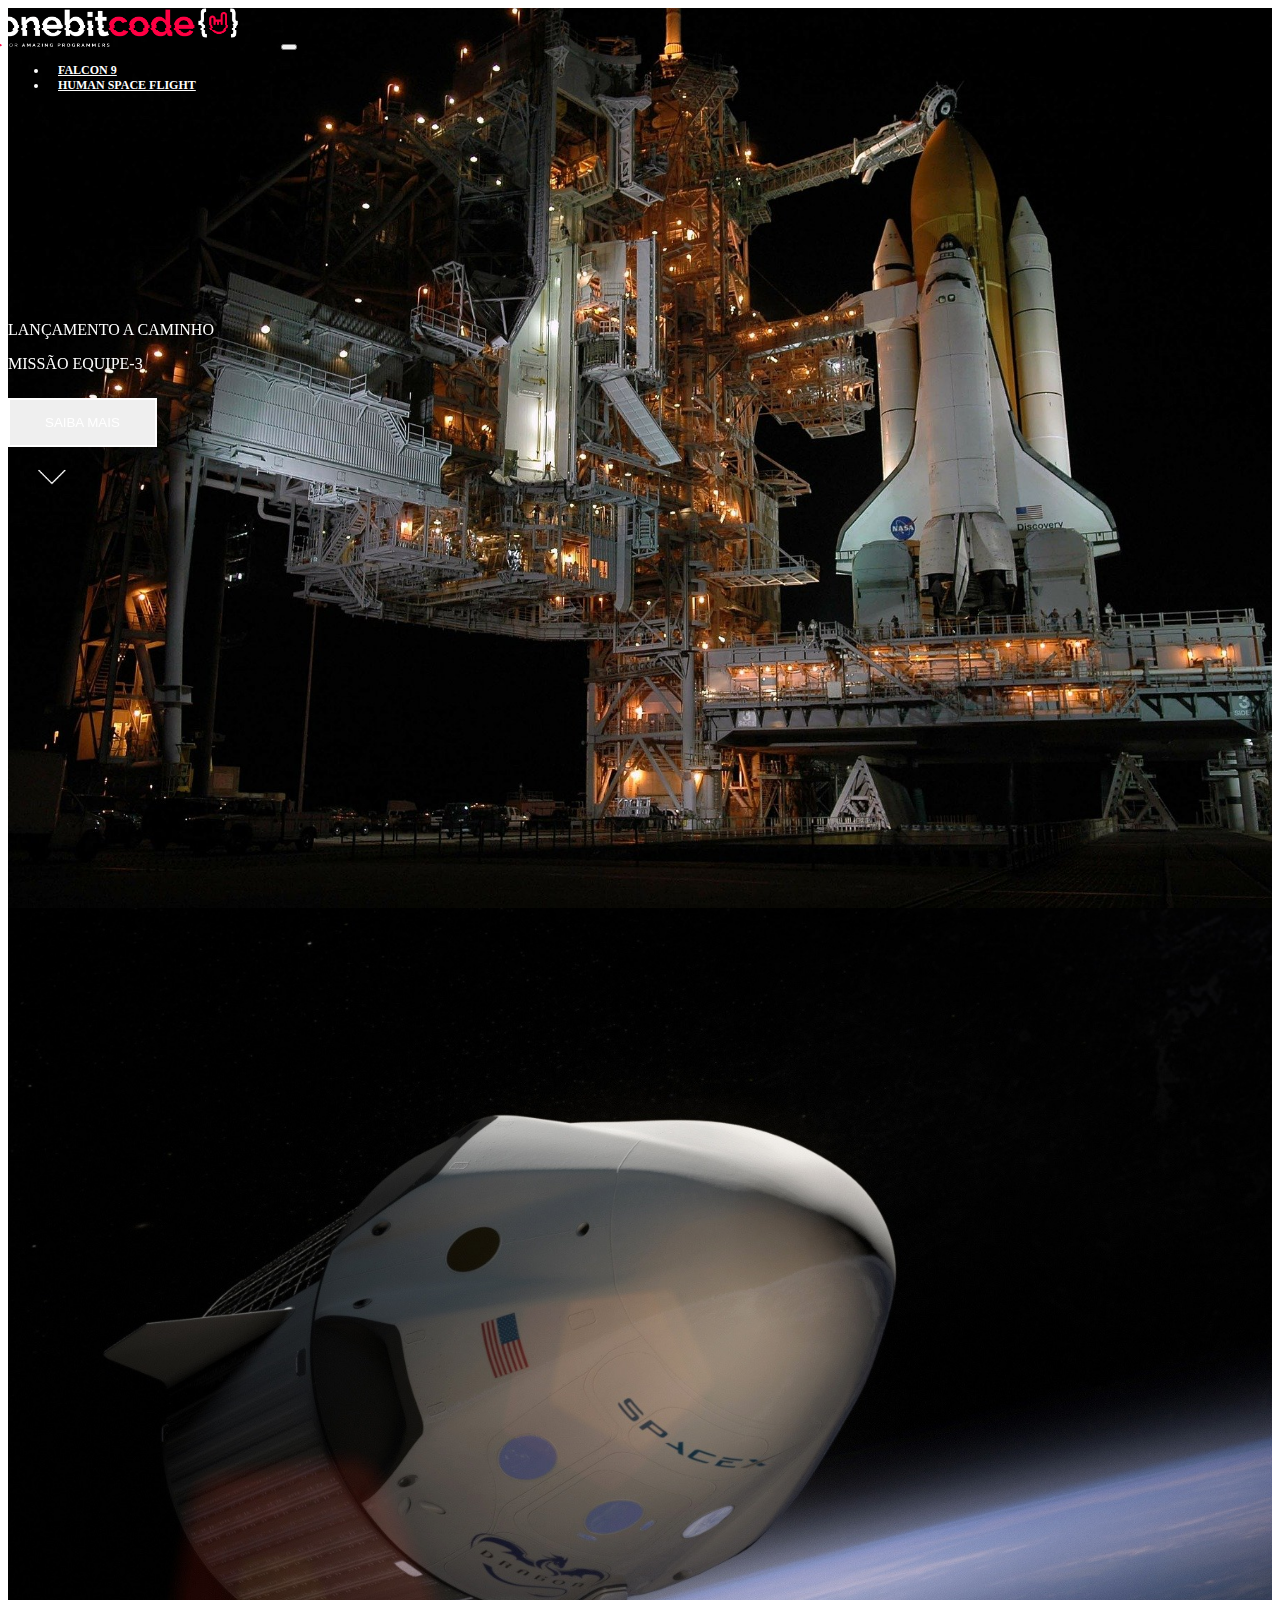
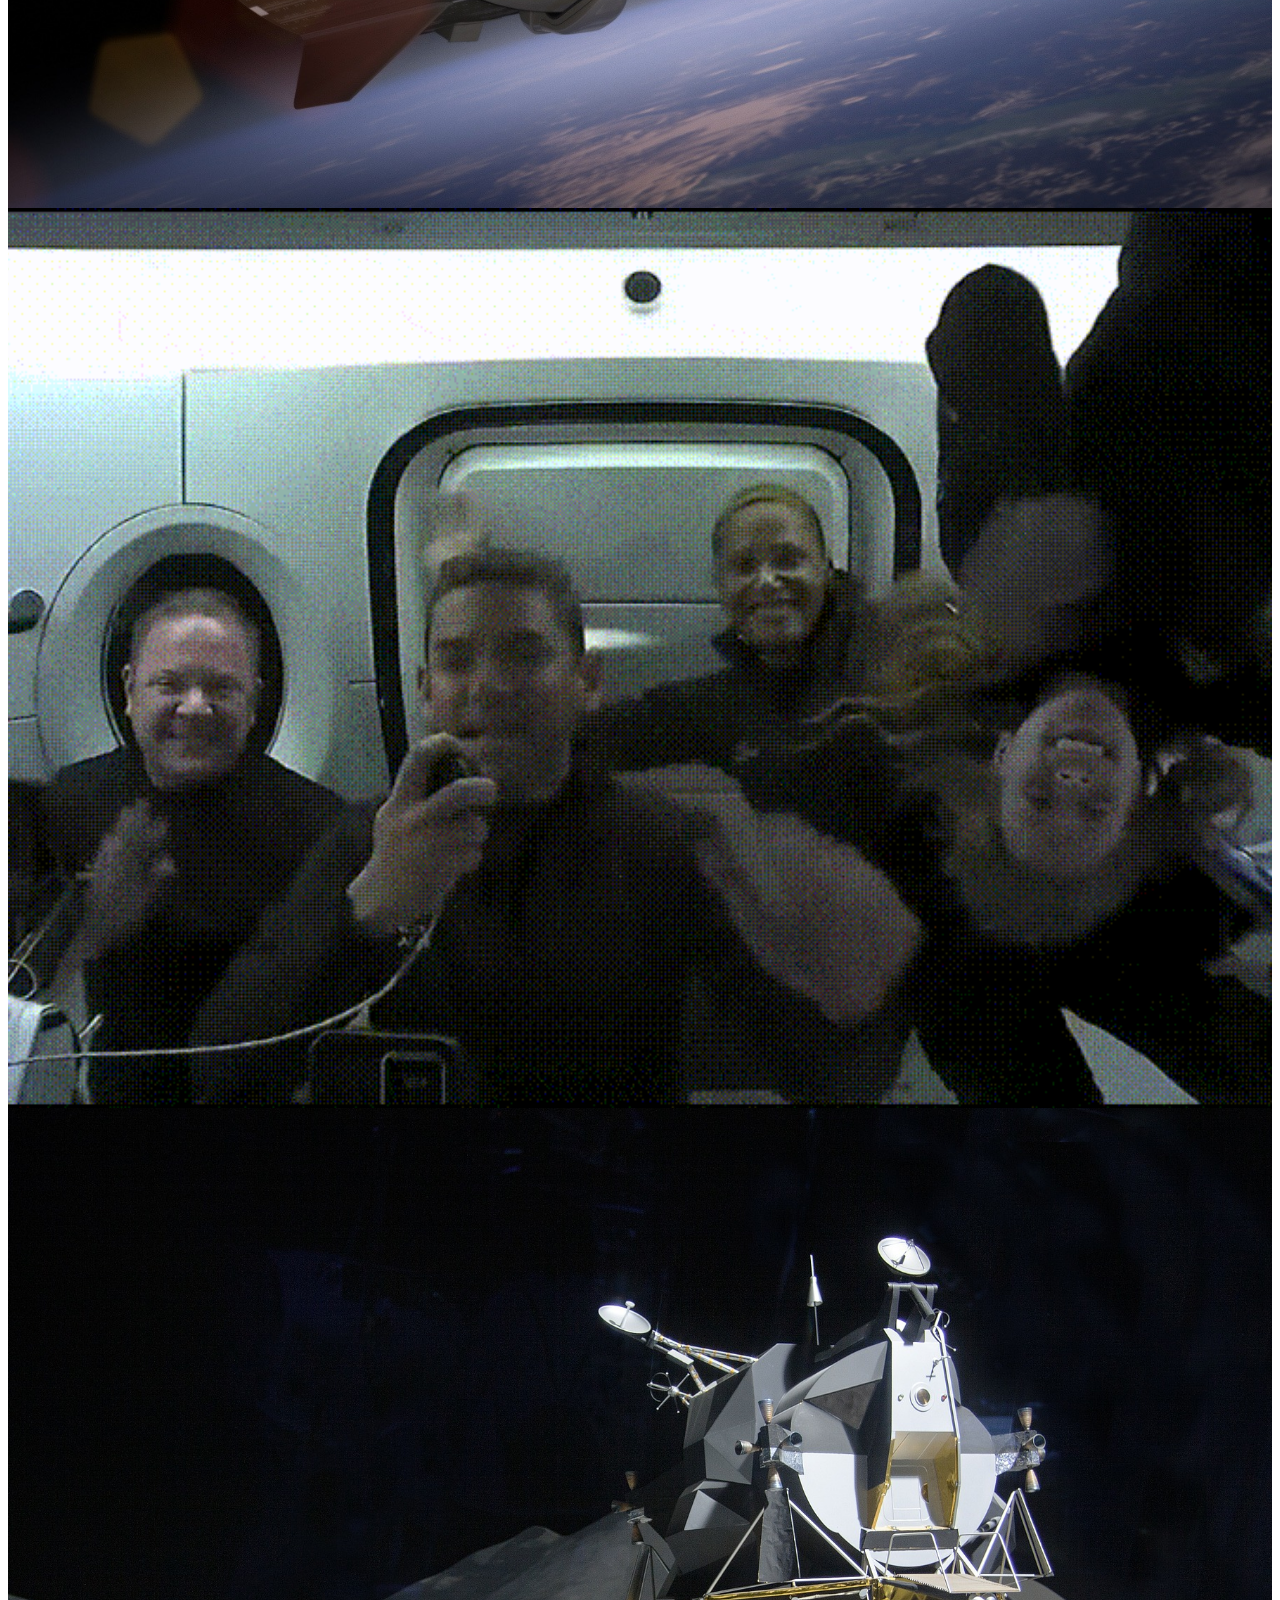
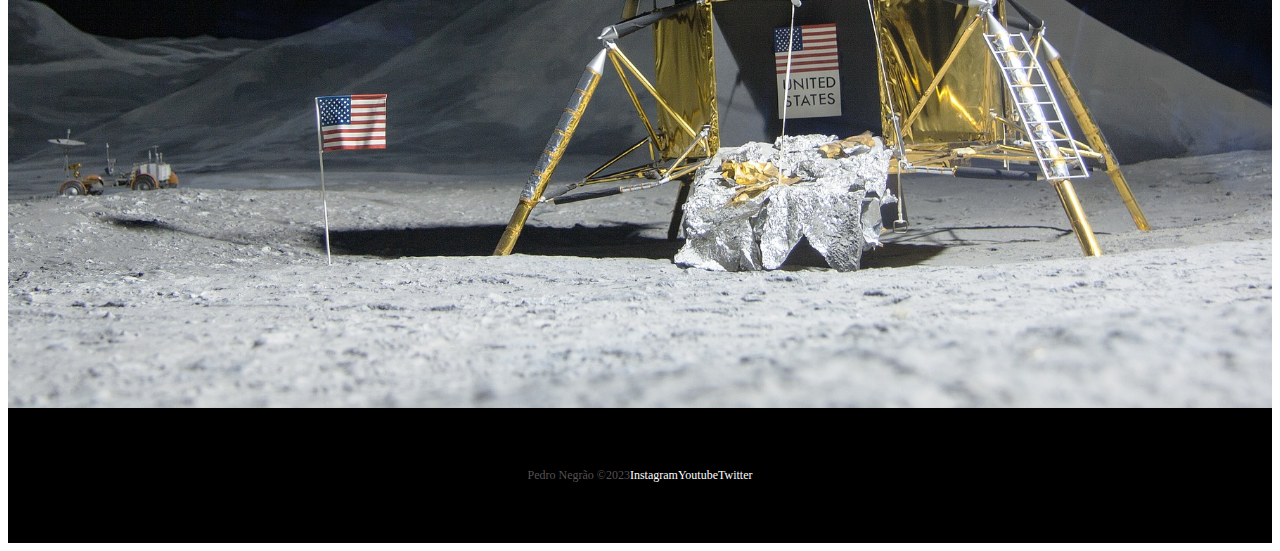
<file: index.html>
<!DOCTYPE html>
<html lang="pt-br">
  <head>
    <meta charset="UTF-8" />
    <meta http-equiv="X-UA-Compatible" content="IE=edge" />
    <meta name="viewport" content="width=device-width, initial-scale=1.0" />

    <!--Bootstrap CSS-->
    <link
      href="https://cdn.jsdelivr.net/npm/bootstrap@5.1.3/dist/css/bootstrap.min.css"
      rel="stylesheet"
      integrity="sha384-1BmE4kWBq78iYhFldvKuhfTAU6auU8tT94WrHftjDbrCEXSU1oBoqyl2QvZ6jIW3"
      crossorigin="anonymous"
    />

    <!--LIB animation CSS-->
    <link rel="stylesheet" href="https://unpkg.com/aos@next/dist/aos.css" />

    <!--Favicon-->
    <link
      rel="shortcut icon"
      href="./imagens/Logo/favicon.png"
      type="image/x-icon"
    />

    <!--LINK do CSS -->
    <link rel="stylesheet" href="./css/style.css" />

    <title>Projeto - Space X</title>
  </head>
  <body>
    <!--O background está responsivo por conta do container00 e o 01-->
    <div class="container-fluid container00 container01" > 
      <div class="container">
        <header class="header">
          <nav class="navbar navbar-expand-lg navbar-dark bg-transparent pt-4">
            <div class="container-fluid">
              <a href="./index.html"
                ><img
                  src="./imagens/Logo/logo-obc-2021-darkbg.png"
                  alt="LogoOBC"
                  class="logoPc img-fluid"
              /></a>
              <button class="navbar-toggler" type="button" data-bs-toggle="collapse"data-bs-target="#navbarNav" aria-controls="navbarNav" aria-expanded="false"aria-label="Toggle navigation">
                <span class="navbar-toggler-icon"></span>
                </button>
                <div class="collapse navbar-collapse" id="navbarNav">
                <ul class="navbar-nav">
                <li class="nav-item">
                <a class="nav-link active" aria-current="page" href="./falcon9.html" id="navItem" >FALCON 9</a>
                </li>
                <li class="nav-item">
                <a class="nav-link active" href="./humanflight.html" id="navItem">HUMAN SPACE FLIGHT</a>
                </li></ul>
            </div>
          </nav>
        </header>
      </div>

      <div class="container titlePadding" data-aos="fade-up" data-aos-duration="1500">
        <p class="h5" id="lançamento">LANÇAMENTO A CAMINHO</p>

        <p class="h1 mediumTitle">MISSÃO EQUIPE-3</p>

        <button type="button" class="btn btn-outline-light mt-5" id="button">SAIBA MAIS</button>
      </div>

      <div class="container text-center">
        <img src="./imagens/Home/arrowDown.gif" alt="arrowDown" class="arrowDown">
      </div>
    </div>

    <div class="container-fluid container00 container02" >
    <div class="container titlePadding" data-aos="fade-right" data-aos-duration="1500">
      <p class="h5 mediumTitle" id="lançamento">MISSÃO CONCLUÍDA</p>

      <p class="h1 shortTitle">MISSÃO EQUIPE-2 RETORNOU PARA A TERRA</p>

      <button type="button" class="btn btn-outline-light mt-5" id="button">SAIBA MAIS</button>
    </div>

    </div>

    <div class="container-fluid container00 container03">
      <div class="container titlePadding" data-aos="fade-down" data-aos-duration="1500">
        <p class="h5 mediumTitle" id="lançamento">MISSÃO CONCLUÍDA</p>

        <p class="h1 shortTitle">DRAGON RETORNOU PARA A TERRA</p>

        <button type="button" class="btn btn-outline-light mt-5" id="button">SAIBA MAIS</button>
      </div>

    </div>

    <div class="container-fluid container00 container04">
      <div class="container titlePadding" data-aos="fade-down-right" data-aos-duration="1500">
        <p class="h1 mediumTitle">STARSHIP POUSA ASTROUNATAS DA NASA NA LUA</p>

        <button type="button" class="btn btn-outline-light mt-5" id="button">SAIBA MAIS</button>
      </div>

    </div>

    <footer class="container-fluid footer">
      <span class="me-4 copyOBC">Pedro Negrão &copy;2023</span>
      <a href="" target="blank" class="me-4">Instagram</a>
      <a href="" target="blank" class="me-4">Youtube</a>
      <a href="" target="blank" >Twitter</a>
    </footer>

    <!--Bootstrap Script-->
    <script
      src="https://cdn.jsdelivr.net/npm/bootstrap@5.1.3/dist/js/bootstrap.bundle.min.js"
      integrity="sha384-ka7Sk0Gln4gmtz2MlQnikT1wXgYsOg+OMhuP+IlRH9sENBO0LRn5q+8nbTov4+1p"
      crossorigin="anonymous"
    ></script>

    <!--LIB animation Script-->
    <script src="https://unpkg.com/aos@next/dist/aos.js"></script>
    <script>
      AOS.init();
    </script>
  </body>
</html>
</file>
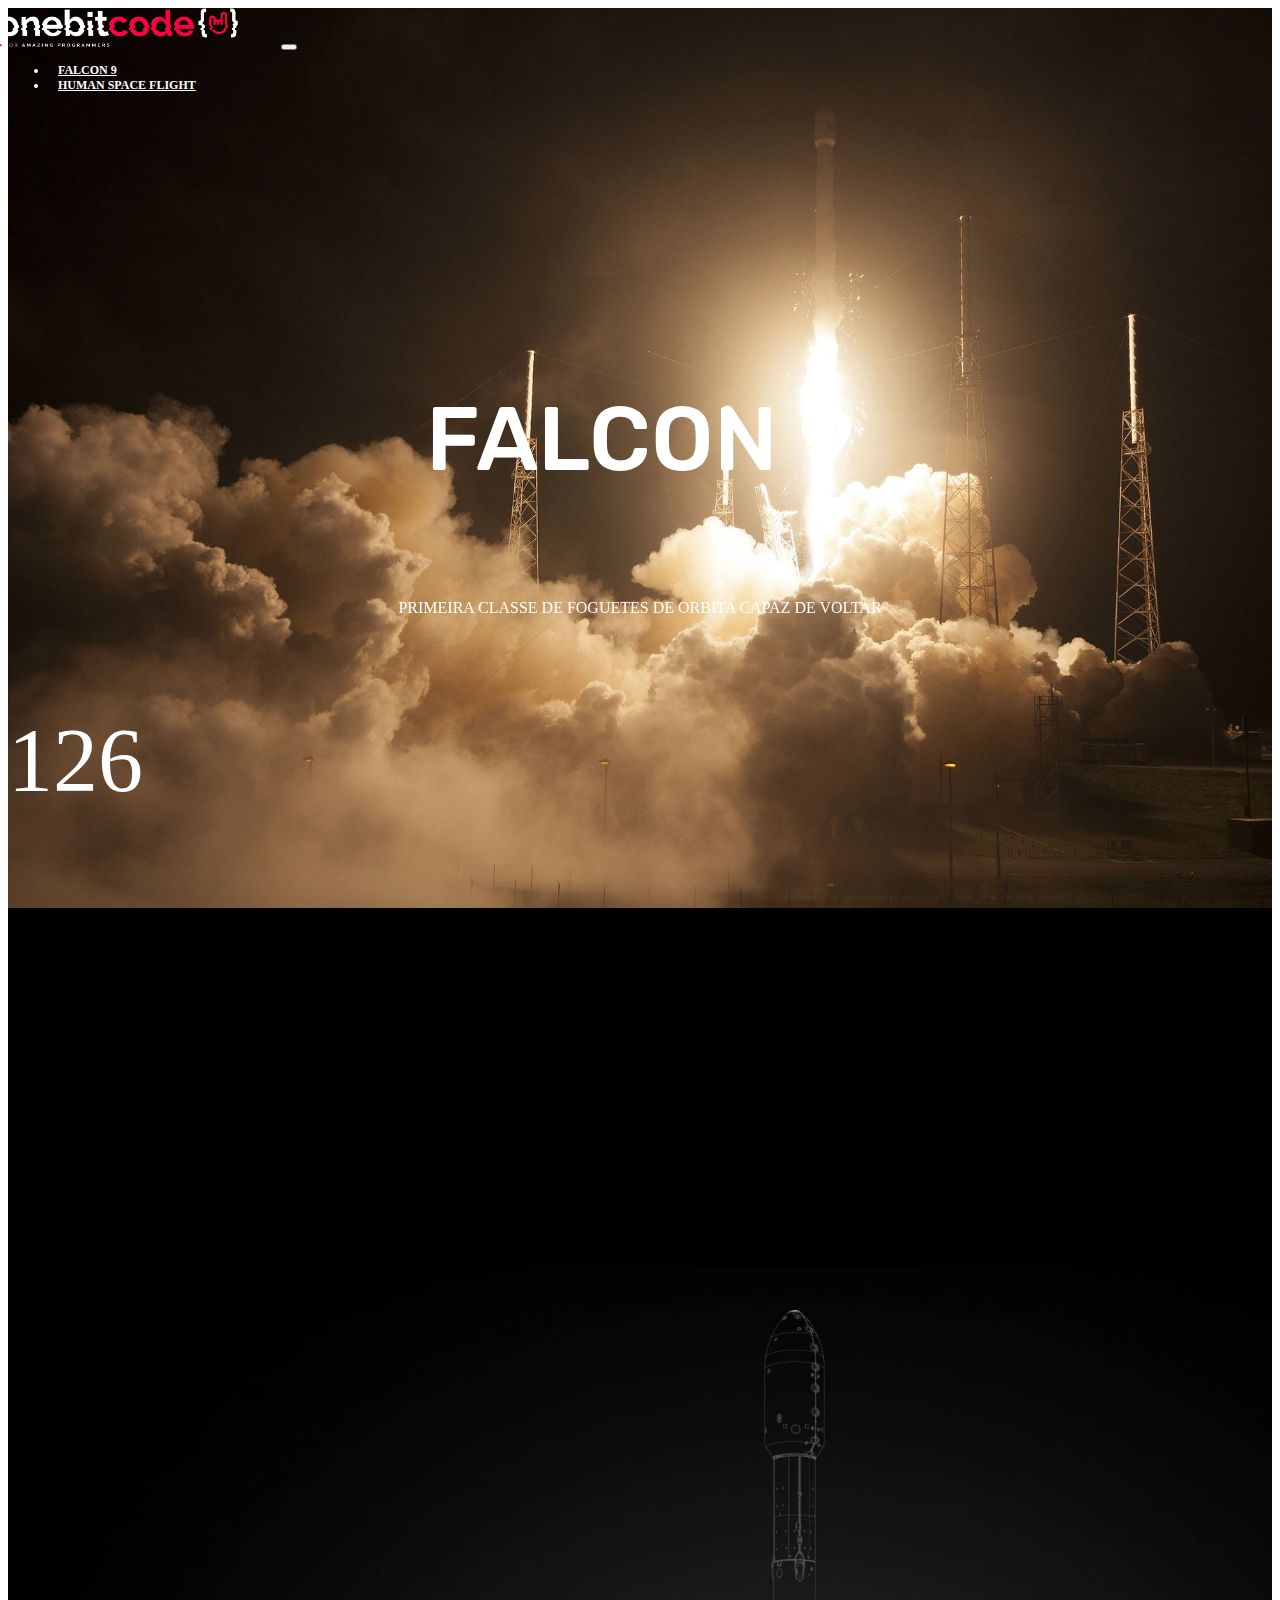
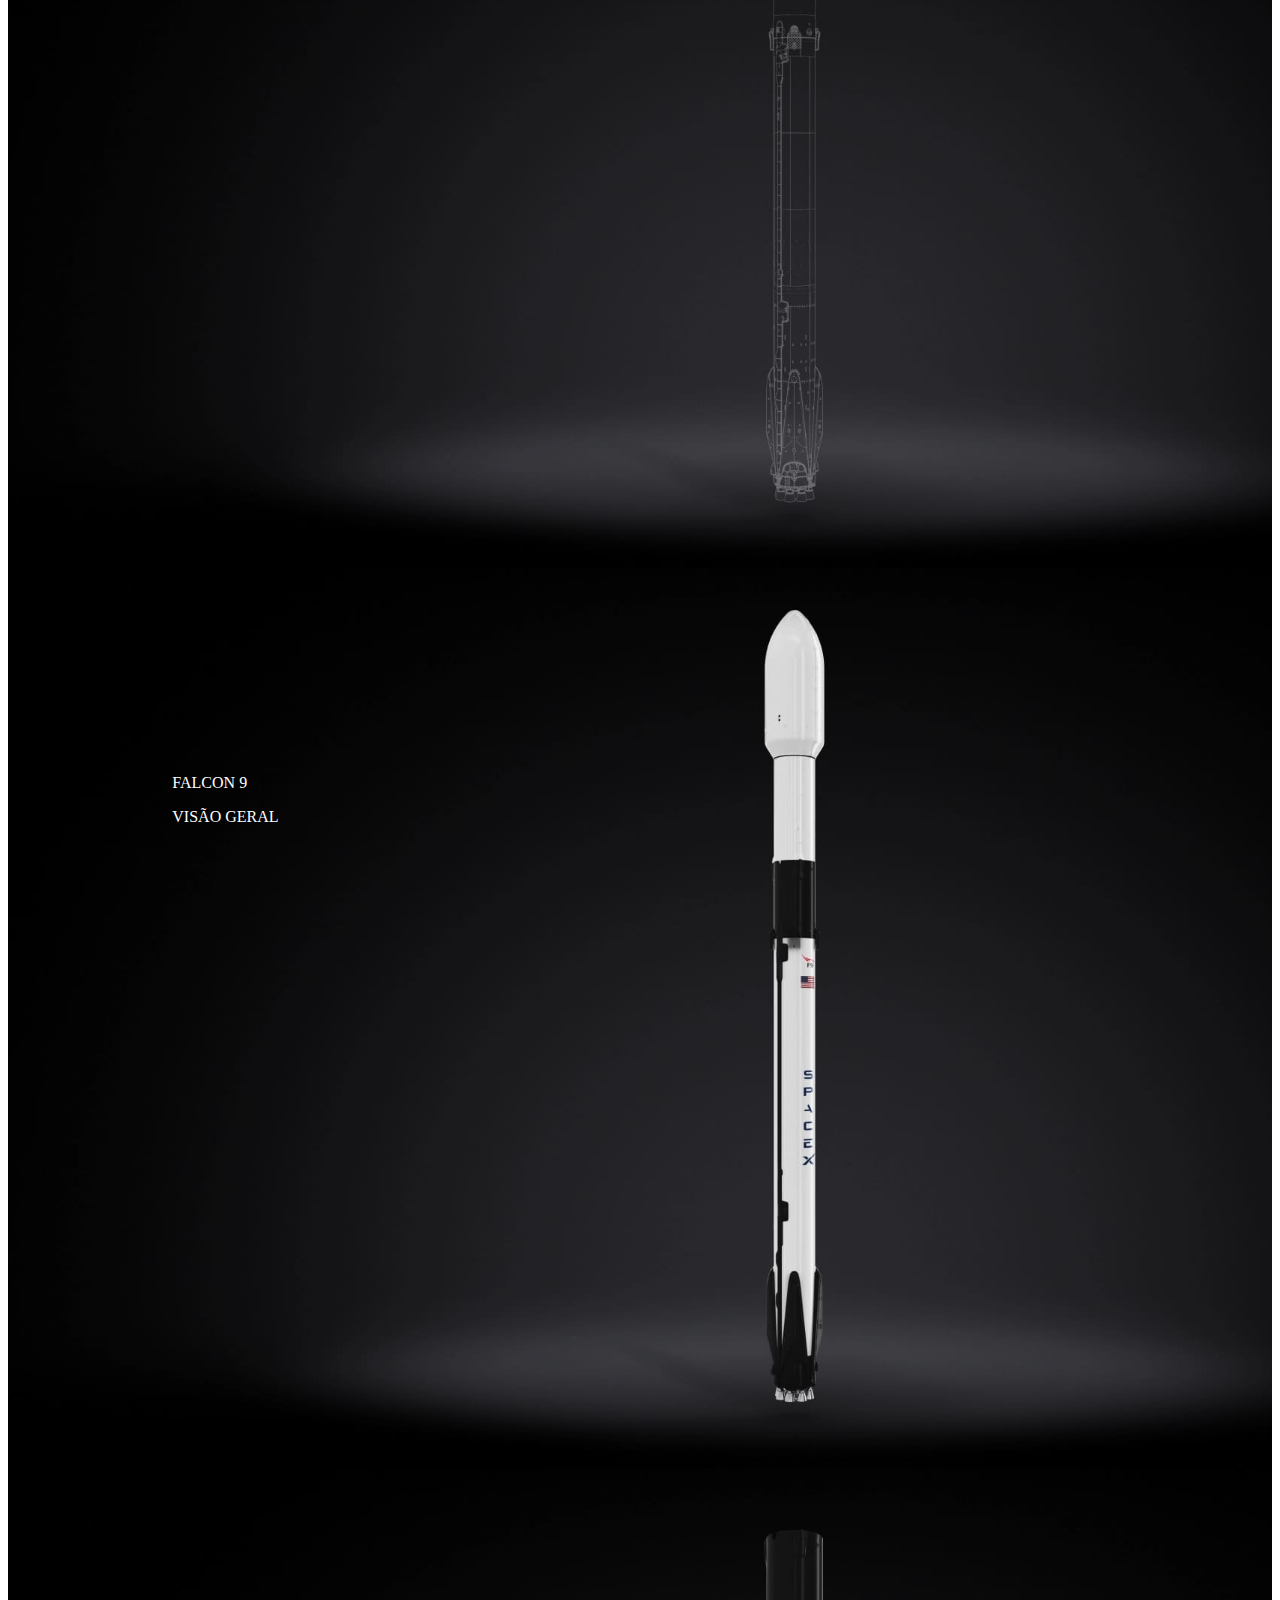
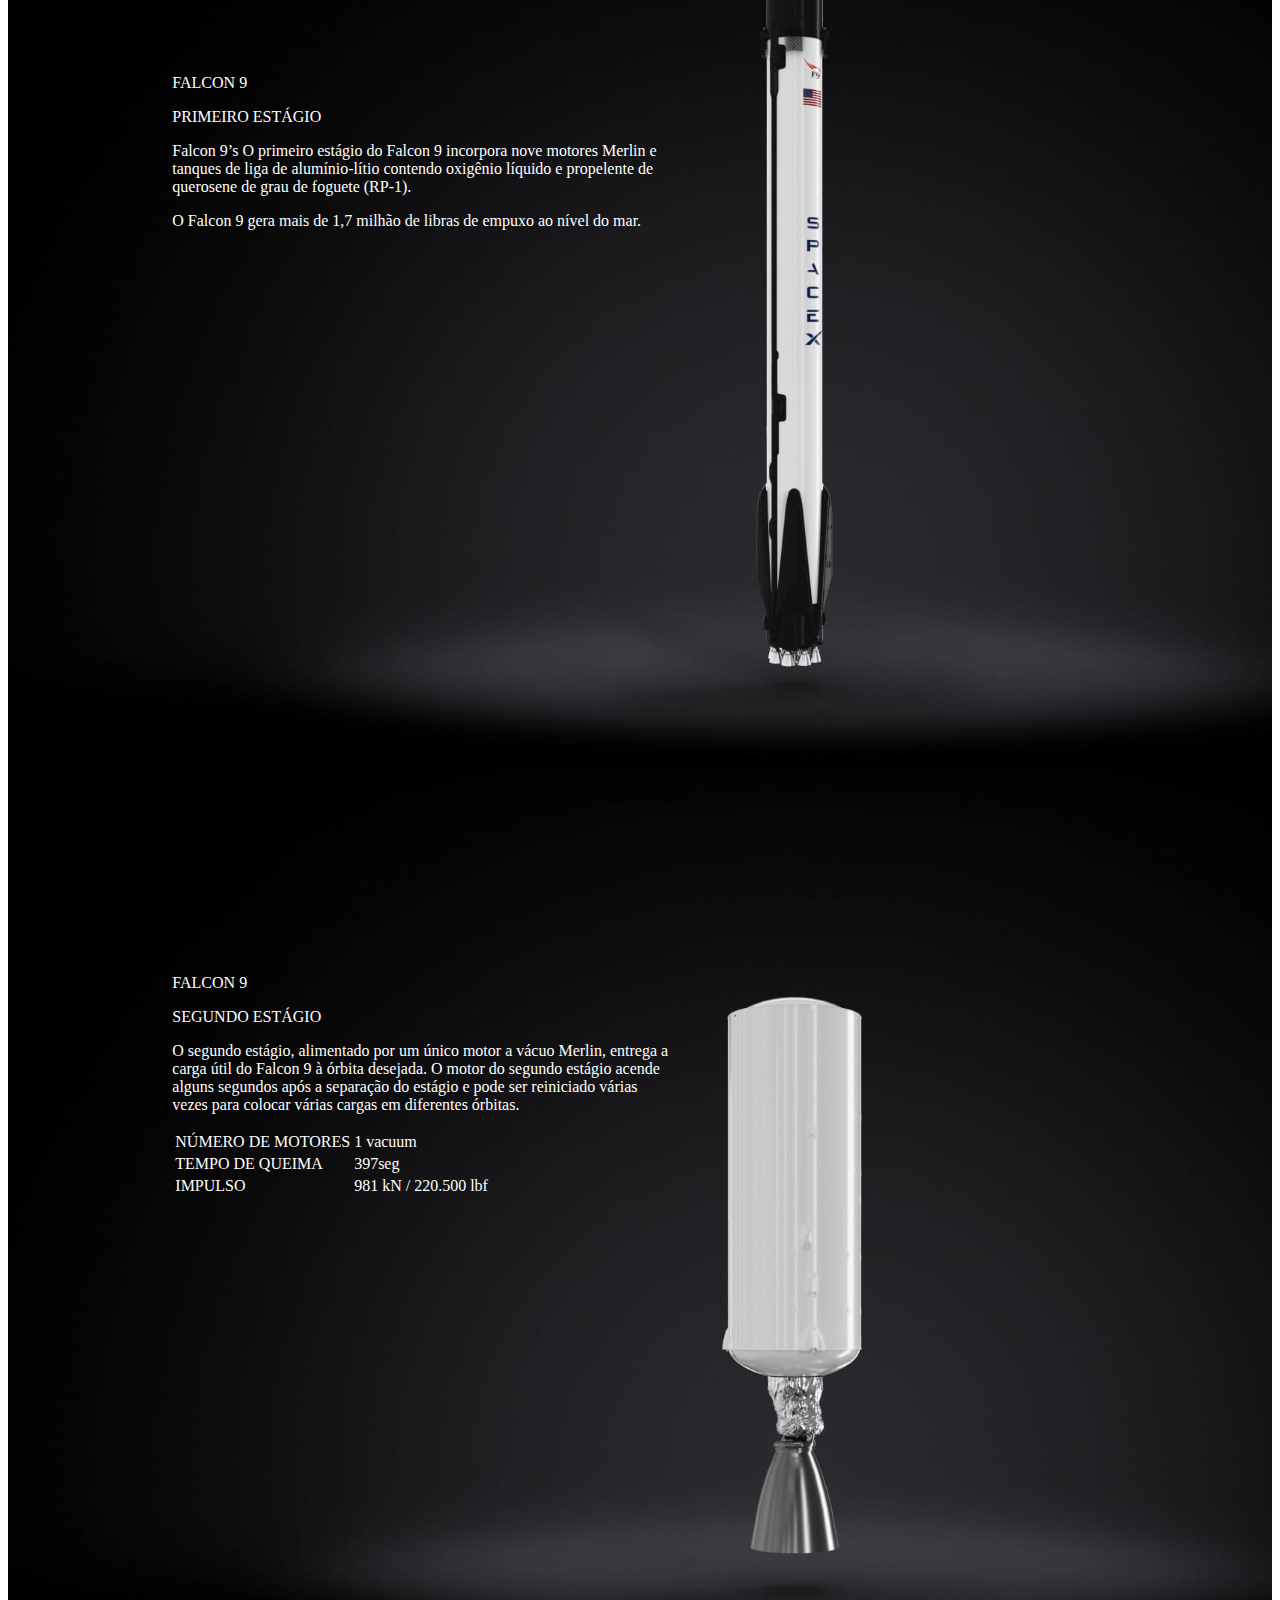
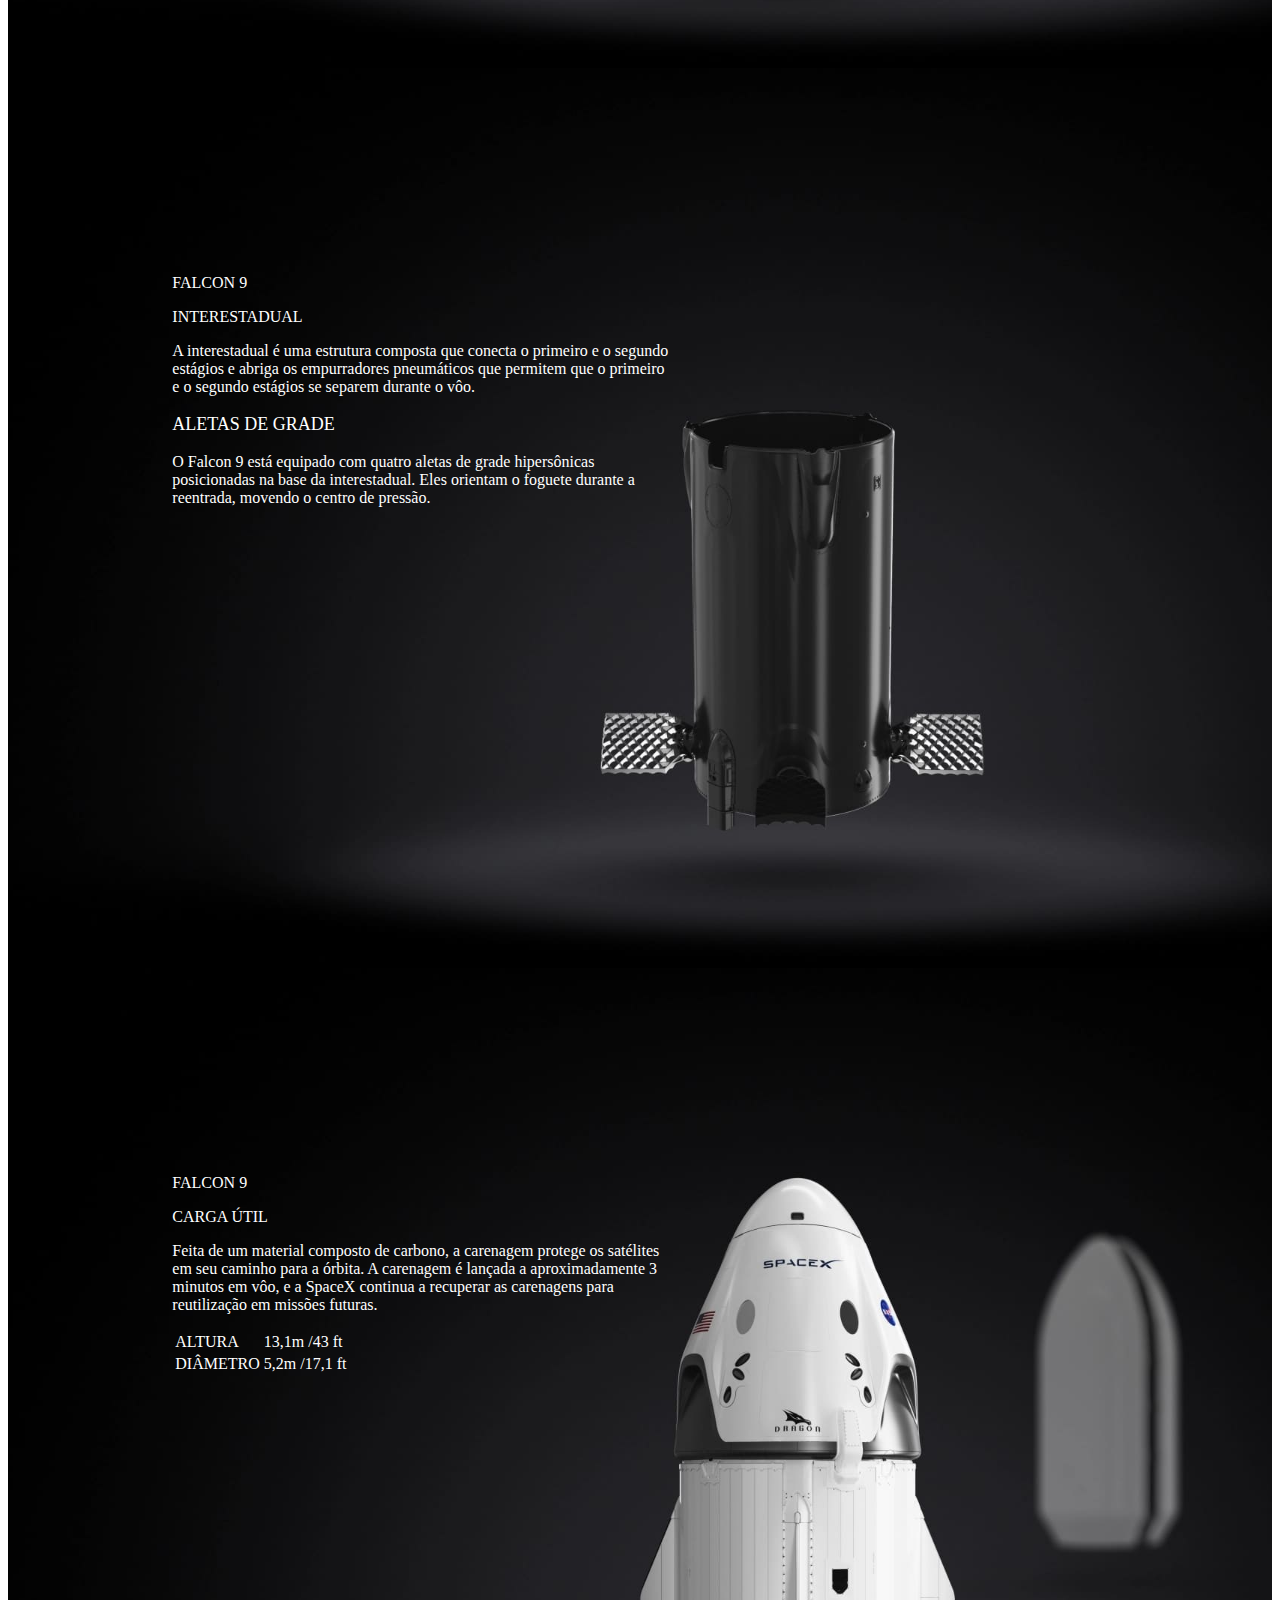
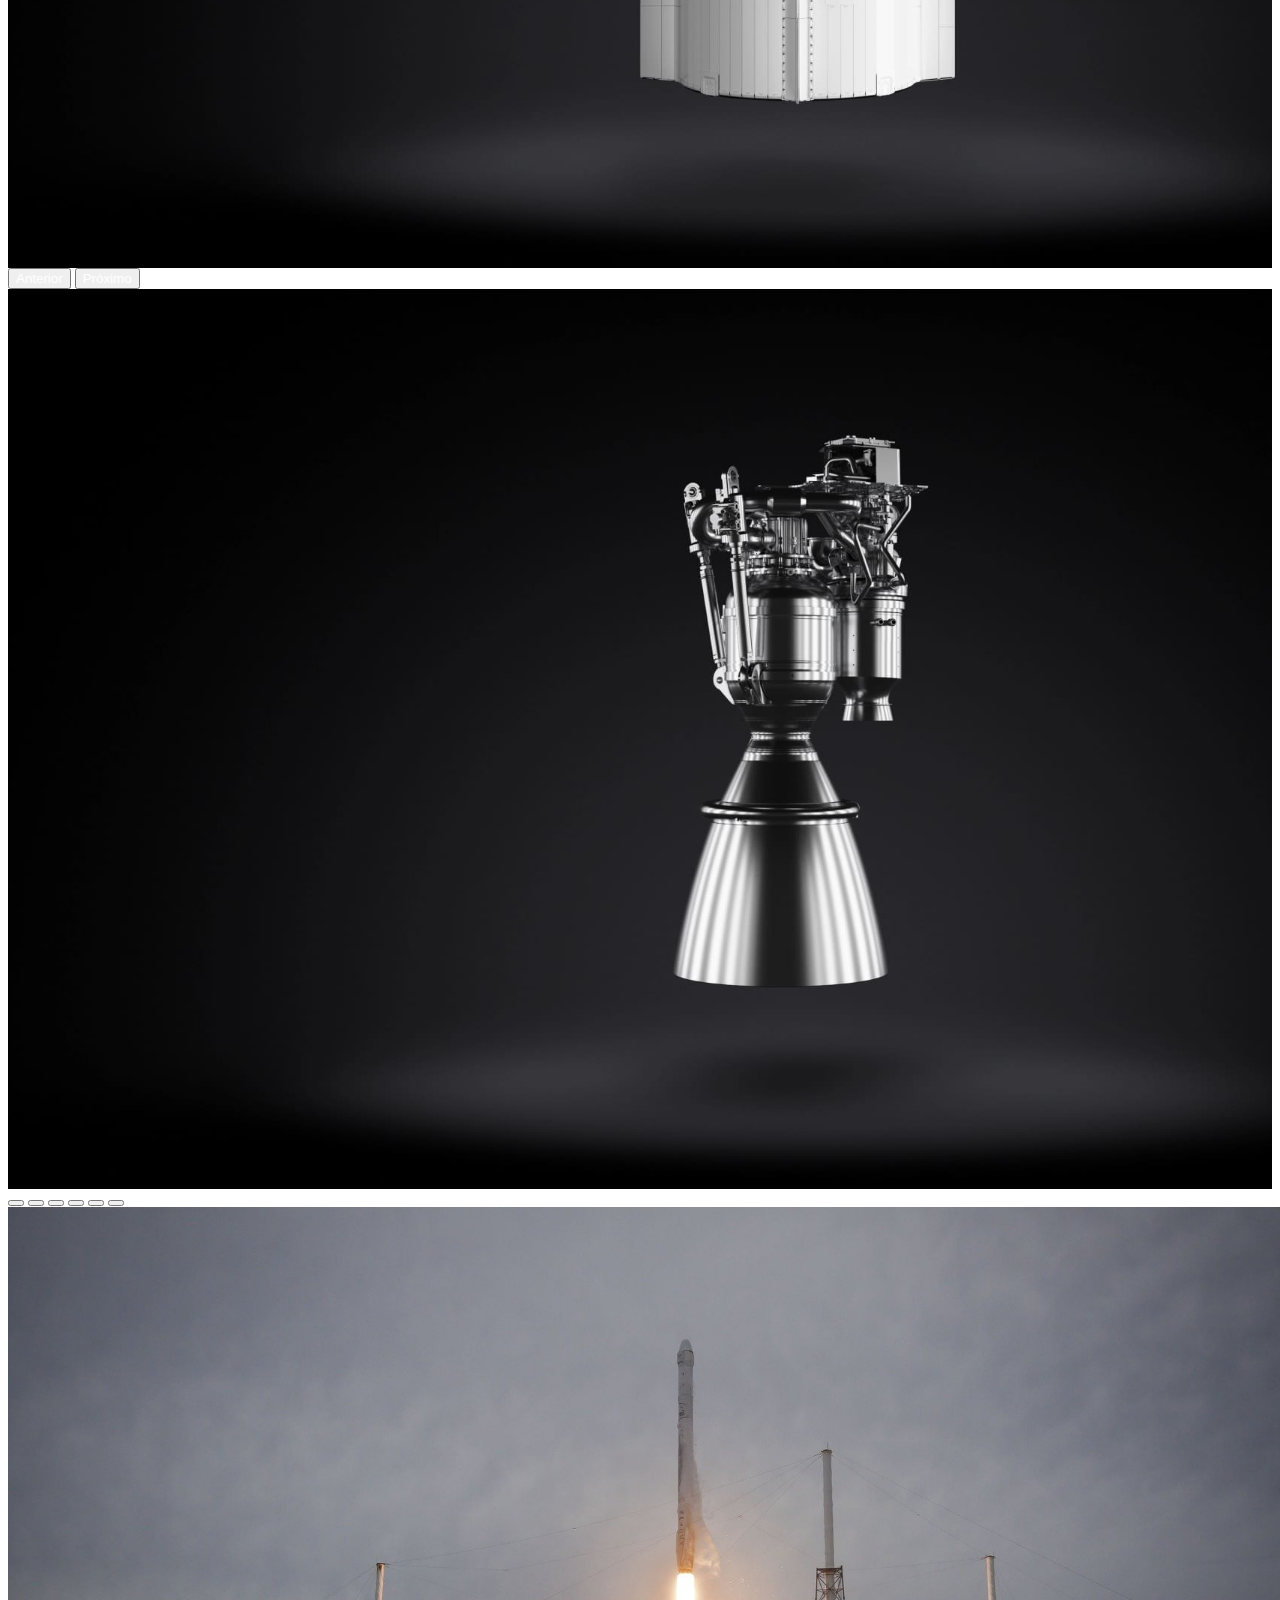
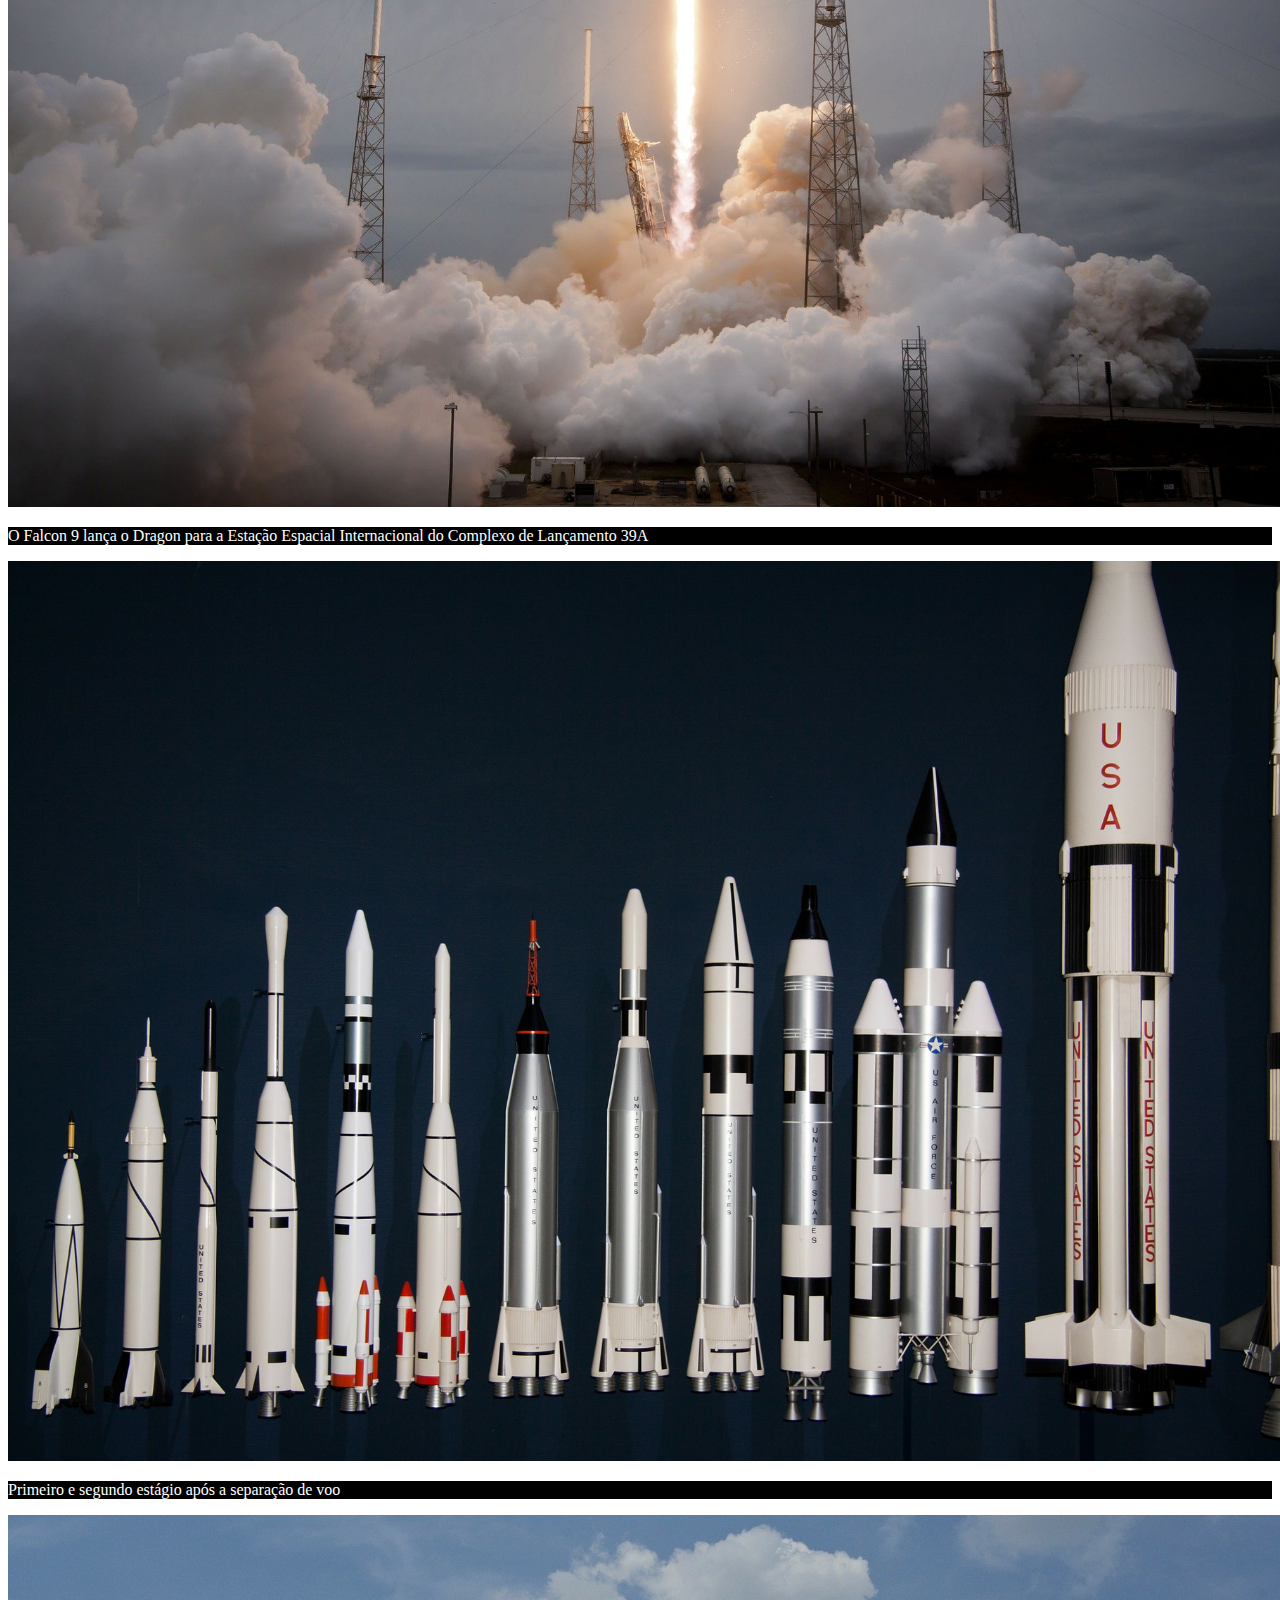
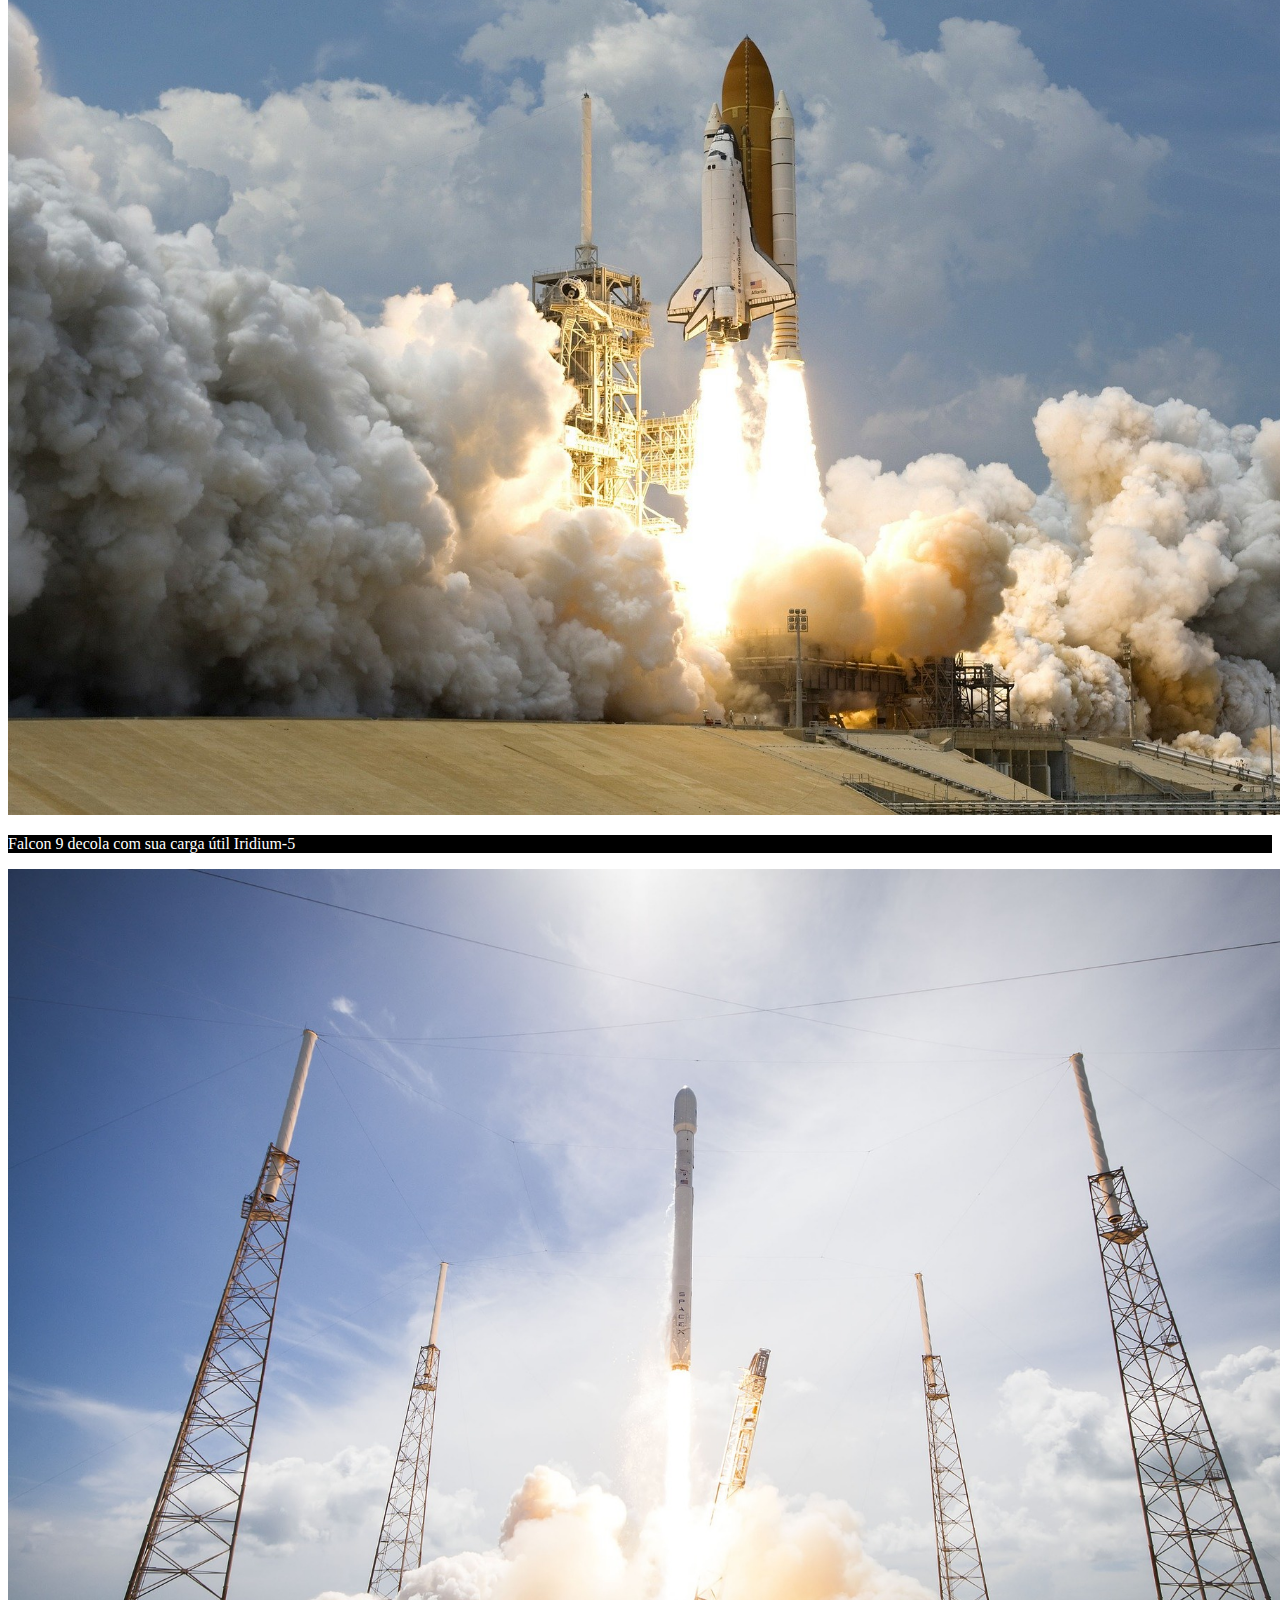
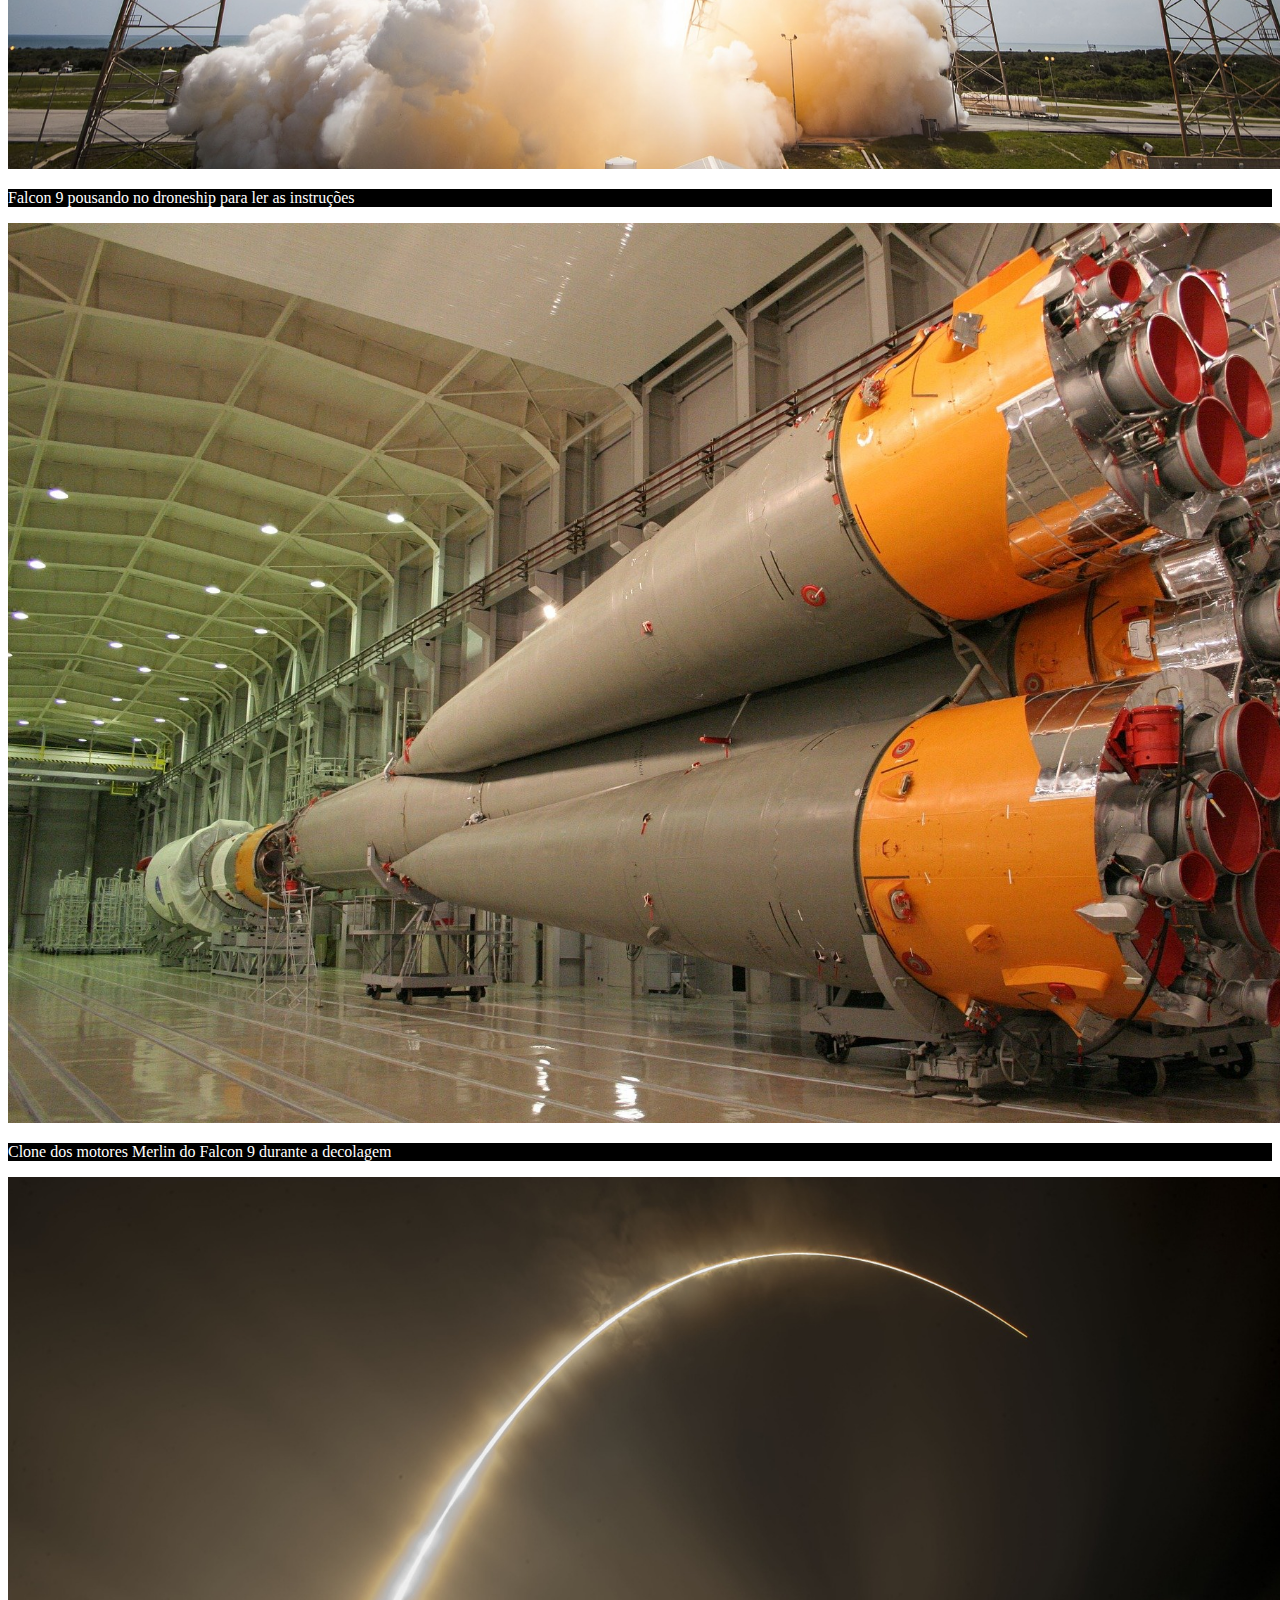
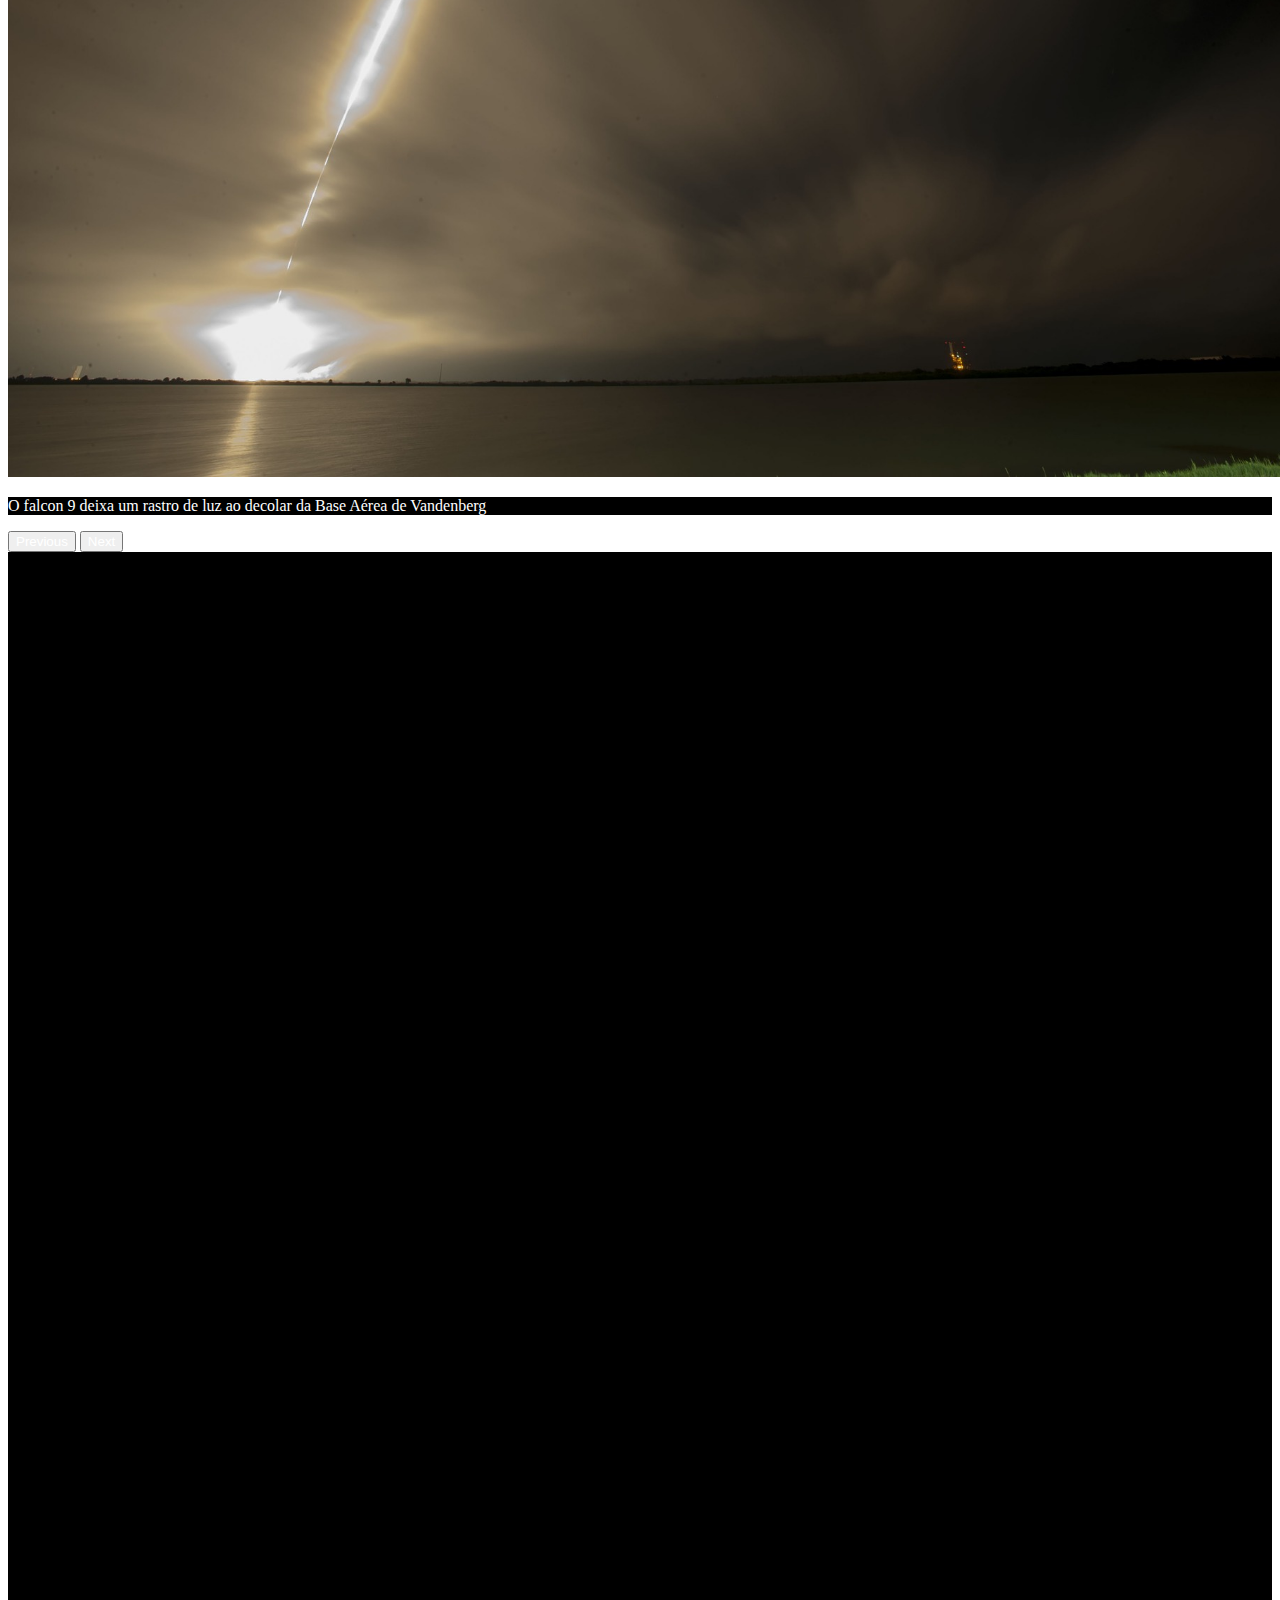
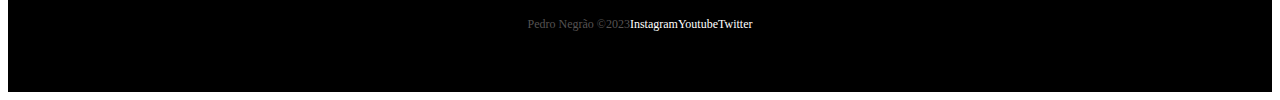
<file: falcon9.html>
<!DOCTYPE html>
<html lang="pt-br">
  <head>
    <meta charset="UTF-8" />
    <meta http-equiv="X-UA-Compatible" content="IE=edge" />
    <meta name="viewport" content="width=device-width, initial-scale=1.0" />

    <!--Bootstrap CSS-->
    <link
      href="https://cdn.jsdelivr.net/npm/bootstrap@5.1.3/dist/css/bootstrap.min.css"
      rel="stylesheet"
      integrity="sha384-1BmE4kWBq78iYhFldvKuhfTAU6auU8tT94WrHftjDbrCEXSU1oBoqyl2QvZ6jIW3"
      crossorigin="anonymous"
    />

    <!--LIB animation CSS-->
    <link rel="stylesheet" href="https://unpkg.com/aos@next/dist/aos.css" />

    <!--Favicon-->
    <link
      rel="shortcut icon"
      href="./imagens/Logo/favicon.png"
      type="image/x-icon"
    />

    <!--LINK do CSS -->
    <link rel="stylesheet" href="./css/style.css" />

    <title>Falcon 9</title>
  </head>
  <body >
    <div class="container-fluid container00 container05">
      <div class="container">
        <header class="header">
          <nav class="navbar navbar-expand-lg navbar-dark bg-transparent pt-4">
            <div class="container-fluid">
              <a href="./index.html"
                ><img
                  src="./imagens/Logo/logo-obc-2021-darkbg.png"
                  alt="LogoOBC"
                  class="logoPc img-fluid"
              /></a>
              <button class="navbar-toggler" type="button" data-bs-toggle="collapse"data-bs-target="#navbarNav" aria-controls="navbarNav" aria-expanded="false"aria-label="Toggle navigation">
                <span class="navbar-toggler-icon"></span>
                </button>
                <div class="collapse navbar-collapse" id="navbarNav">
                <ul class="navbar-nav">
                <li class="nav-item">
                <a class="nav-link active" aria-current="page" href="./falcon9.html" id="navItem" >FALCON 9</a>
                </li>
                <li class="nav-item">
                <a class="nav-link active" href="./humanflight.html" id="navItem">HUMAN SPACE FLIGHT</a>
                </li></ul>
            </div>
          </nav>
        </header>
      </div>

      <div class="container text-center titleContent" data-aos="fade-up" data-aos-duration="1500">
        <p class="h1 titleFalcon9">FALCON 9</p>

        <P class="h5 subTitleFalcon9">PRIMEIRA CLASSE DE FOGUETES DE ORBITA CAPAZ DE VOLTAR</P>
      </div>
    </div>

    <div class="container-fluid numbers">
      <div class="row text-center">
        <div class="col-sm col1">
          <p class="h1 titleNumb" data-aos="flip-up" data-aos-duration="1200">126</p>

          <p class="subTitleNumb" data-aos="flip-up" data-aos-duration="1500">LANÇAMENTOS TOTAIS</p>
        </div>
        <div class="col">
          <p class="h1 titleNumb" data-aos="flip-left" data-aos-duration="1200">86</p>

          <p class="subTitleNumb" data-aos="flip-left" data-aos-duration="1500">DESEMBARQUES TOTAIS</p>
        </div>
        <div class="col-sm col3">
          <p class="h1 titleNumb" data-aos="flip-right" data-aos-duration="1200">68</p>

          <p class="subTitleNumb" data-aos="flip-right" data-aos-duration="1500">FOGUETES RECUPERADOS</p>
        </div>
      </div>
    </div>

    <div class="container-fluid container00 container06">
      <div class="container containerFalcon9Desc" data-aos="fade-right" data-aos-duration="2000">
          <p class="falcon9Desc" >
              O Falcon 9 é um foguete reutilizável de dois estágios projetado e fabricado pela SpaceX para o
              transporte confiável e seguro de pessoas e cargas úteis para a órbita da Terra e além. Falcon 9 é o
              primeiro foguete reutilizável de classe orbital do mundo. A capacidade de reutilização permite que a
              SpaceX refile as partes mais caras do foguete, o que, por sua vez, reduz o custo do acesso ao espaço.
          </p>
      </div>
  </div>

    <!--CARROSSEL-->
    <div id="carouselExampleControls" class="carousel slide" data-bs-ride="carousel">
      <div class="carousel-inner">
        <div class="carousel-item active container00 carrossel01" data-bs-interval="1000000">
        <div class="container" id="overViewPosition">
          <p class="subTitleOverView">FALCON 9</p>

          <p class="h3 titleOverView">VISÃO GERAL</p>

          <table class="table" id="widthTable">
            <tbody>
                 <tr data-aos="fade-right" data-aos-duration="1500">
                     <td>ALTURA</td>
                     <td class="text-end">70 m<span class="corEscuraTxt">/ 229.6 f</span></td>
                 </tr>
                  <tr data-aos="fade-right" data-aos-duration="1200">
                     <td>DIAMETRO</td>
                     <td class="text-end">3.7 m<span class="corEscuraTxt"> / 12 ft</span></td>
                  </tr>
                 <tr data-aos="fade-right" data-aos-duration="1500">
                     <td>MASSA</td>
                     <td class="text-end">549,054 kg<span class="corEscuraTxt"> / 1,207,920 lb</span></td>
                 </tr>
                 <tr data-aos="fade-right" data-aos-duration="1400">
                     <td>CARGA MÁXIMA PARA LEO</td>
                     <td class="text-end">22,800 kg<span class="corEscuraTxt"> / 50,265 lb</span></td>
                 </tr>
                 <tr data-aos="fade-right" data-aos-duration="1600">
                     <td>CARGA MÁXIMA PARA GTO</td>
                     <td class="text-end">8,300 kg<span class="corEscuraTxt"> / 18,300 lb</span></td>
                 </tr>
                 <tr data-aos="fade-right" data-aos-duration="1300">
                     <td>CARGA MÁXIMA PARA MARTE</td>
                     <td class="text-end">4,020 kg<span class="corEscuraTxt"> / 8,860 lb</span></td>
                 </tr>
          </tbody>
          </table>
        </div>
        </div>
        <div class="carousel-item container00 carrossel02" data-bs-interval="1000000">
         <div class="container" id="overViewPosition">
           <p class="subTitleOverView">FALCON 9</p>

          <p class="h3 titleOverView">PRIMEIRO ESTÁGIO</p>

          <p>Falcon 9’s O primeiro estágio do Falcon 9 incorpora nove motores Merlin e tanques de liga de alumínio-lítio contendo oxigênio líquido e propelente de querosene de grau de foguete (RP-1).</p>

          <p>O Falcon 9 gera mais de 1,7 milhão de libras de empuxo ao nível do mar.</p>
         </div>
        </div>
        <div class="carousel-item container00 carrossel03 " data-bs-interval="1000000">
          <div class="container" id="overViewPosition">
            <p class="subTitleOverView">FALCON 9</p>

          <p class="h3 titleOverView">SEGUNDO ESTÁGIO</p>

          <p>O segundo estágio, alimentado por um único motor a vácuo Merlin, entrega a carga útil do Falcon 9 à órbita desejada. O motor do segundo estágio acende alguns segundos após a separação do estágio e pode ser reiniciado várias vezes para colocar várias cargas em diferentes órbitas.</p>
        
          <table class="table" id="widthTable">
            <tbody>
                   <tr>
                      <td>NÚMERO DE MOTORES</td>
                      <td class=" text-end">1 vacuum</td>
                   </tr>
                   <tr>
                      <td>TEMPO DE QUEIMA</td>
                      <td class=" text-end">397seg</td>
                   </tr>
                   <tr>
                      <td>IMPULSO</td>
                      <td class=" text-end">981 kN <span>/ 220.500 lbf</span></td>
                   </tr>
             </tbody>
         </table>
          </div>
        </div>
        <div class="carousel-item container00 carrossel04" data-bs-interval="1000000">
         <div class="container" id="overViewPosition">
          <p class="subTitleOverView">FALCON 9</p>

          <p class="h3 titleOverView">INTERESTADUAL</p>

          <p>A interestadual é uma estrutura composta que conecta o primeiro e o segundo estágios e abriga os empurradores pneumáticos que permitem que o primeiro e o segundo estágios se separem durante o vôo.</p>
        
        <p style="font-size: 18px">ALETAS DE GRADE</p>

          <p>O Falcon 9 está equipado com quatro aletas de grade hipersônicas posicionadas na base da interestadual. Eles orientam o foguete durante a reentrada, movendo o centro de pressão.</p>
         </div>
        </div>
        <div class="carousel-item container00 carrossel05" data-bs-interval="1000000">
          <div class="container" id="overViewPosition">
            <p class="subTitleOverView">FALCON 9</p>

          <p class="h3 titleOverView">CARGA ÚTIL</p>

          <p>Feita de um material composto de carbono, a carenagem protege os satélites em seu caminho para a órbita. A carenagem é lançada a aproximadamente 3 minutos em vôo, e a SpaceX continua a recuperar as carenagens para reutilização em missões futuras.          </p>
        
          <table class="table" id="widthTable">
            <tbody>
                <tr>
                    <td>ALTURA</td>
                    <td class=" text-end">13,1m <span>/43 ft</span></td>
                </tr>
                <tr>
                    <td>DIÂMETRO</td>
                    <td class=" text-end">5,2m <span>/17,1 ft</span></td>
                </tr>
            </tbody>
       </table>
          </div>
        </div>
      </div>
      <button class="carousel-control-prev" type="button" data-bs-target="#carouselExampleControls" data-bs-slide="prev">
        <span class="carousel-control-prev-icon" aria-hidden="true"></span>
        <span class="visually-hidden">Anterior</span>
      </button>
      <button class="carousel-control-next" type="button" data-bs-target="#carouselExampleControls" data-bs-slide="next">
        <span class="carousel-control-next-icon" aria-hidden="true"></span>
        <span class="visually-hidden">Próximo</span>
      </button>
    </div>

    <div class="container-fluid container00 container07">
      <div class="container" id="overViewPosition" data-aos="fade-right" data-aos-duration="1500">
        <p class="subTitleOverView">FALCON 9</p>

      <p class="h3 titleOverView">MERLIN</p>

      <p>Merlin é uma família de motores de foguete desenvolvidos pela SpaceX para uso em seus veículos de lançamento Falcon 1, Falcon 9 e Falcon Heavy. Os motores Merlin usam querosene de grau de foguete (RP-1) e oxigênio líquido como propelentes de foguete em um ciclo de energia de gerador a gás. O motor Merlin foi originalmente projetado para recuperação e reutilização. </p>
    
      <table class="table" id="widthTable">
        <tbody>
            <tr>
                <td>PROPULSOR</td>
                <td class=" text-end">LOX <span>/ RP-1</span></td>
            </tr>
            <tr>
                <td>IMPULSO</td>
                <td class=" text-end">845 kN <span>/ 190.000 lbf</span></td>
            </tr>
        </tbody>
   </table>
      </div>
    </div>

    <!--CARROSSEL 2-->
    <div id="carouselExampleCaptions" class="carousel slide carrosselSlide" data-bs-ride="carousel">
      <div class="carousel-indicators">
          <button type="button" data-bs-target="#carouselExampleCaptions" data-bs-slide-to="0" class="active"
              aria-current="true" aria-label="Slide 1"></button>
          <button type="button" data-bs-target="#carouselExampleCaptions" data-bs-slide-to="1"
              aria-label="Slide 2"></button>
          <button type="button" data-bs-target="#carouselExampleCaptions" data-bs-slide-to="2"
              aria-label="Slide 3"></button>
          <button type="button" data-bs-target="#carouselExampleCaptions" data-bs-slide-to="3"
              aria-label="Slide 4"></button>
          <button type="button" data-bs-target="#carouselExampleCaptions" data-bs-slide-to="4"
              aria-label="Slide 5"></button>
          <button type="button" data-bs-target="#carouselExampleCaptions" data-bs-slide-to="5"
              aria-label="Slide 6"></button>
      </div>
      <div class="carousel-inner">
          <div class="carousel-item active" data-bs-interval="1000000">
              <img src="./imagens/Falcon9/img09.jpg" class="d-block w-100" alt="...">
              <div class="carousel-caption d-md-block">
                  <p class="carousselText">O Falcon 9 lança o Dragon para a Estação Espacial Internacional do Complexo
                      de
                      Lançamento 39A</p>
              </div>
          </div>
          <div class="carousel-item" data-bs-interval="2000000">
              <img src="./imagens/Falcon9/img10.jpg" class="d-block w-100" alt="...">
              <div class="carousel-caption d-md-block">
                 <p class="carousselText">Primeiro e segundo estágio após a separação de voo</p>
              </div>
          </div>
          <div class="carousel-item" data-bs-interval="3000000">
              <img src="./imagens/Falcon9/img11.jpg" class="d-block w-100" alt="...">
              <div class="carousel-caption d-md-block">
                  <p class="carousselText">Falcon 9 decola com sua carga útil Iridium-5</p>
              </div>
          </div>
          <div class="carousel-item" data-bs-interval="3000000">
              <img src="./imagens/Falcon9/img12.jpg" class="d-block w-100" alt="...">
              <div class="carousel-caption d-md-block">
                  <p class="carousselText">Falcon 9 pousando no droneship para ler as instruções</p>
              </div>
          </div>
          <div class="carousel-item" data-bs-interval="3000000">
              <img src="./imagens/Falcon9/img13.jpg" class="d-block w-100" alt="...">
              <div class="carousel-caption d-md-block">
                    <p class="carousselText">Clone dos motores Merlin do Falcon 9 durante a decolagem</p>
              </div>
          </div>
          <div class="carousel-item" data-bs-interval="3000000">
              <img src="./imagens/Falcon9/img14.jpg" class="d-block w-100" alt="...">
              <div class="carousel-caption d-md-block">
                  <p class="carousselText">O falcon 9 deixa um rastro de luz ao decolar da Base Aérea de Vandenberg
                  </p>
              </div>
          </div>
      </div>
      <button class="carousel-control-prev" type="button" data-bs-target="#carouselExampleCaptions"
          data-bs-slide="prev">
          <span class="carousel-control-prev-icon" aria-hidden="true"></span>
          <span class="visually-hidden">Previous</span>
      </button>
      <button class="carousel-control-next" type="button" data-bs-target="#carouselExampleCaptions"
          data-bs-slide="next">
          <span class="carousel-control-next-icon" aria-hidden="true"></span>
          <span class="visually-hidden">Next</span>
      </button>
  </div>

  <div class="container-fluid text-center downloadDesc" >
    <p data-aos="fade-right" data-aos-duration="1500">Para mais informações sobre os serviçoes entre em contato com <a href="" target="blank" class="emailOBC">onebitcode@gmail.com</a></p>
  
    <button type="button" class="btn btn-outline-light p-3" data-aos="flip-left" data-aos-duration="1500">BAIXAR GUIA DO USUÁRIO</button>
  
    <button type="button" class="btn btn-outline-light p-3" data-aos="flip-up" data-aos-duration="1500">CAPACIDADES E SERVIÇOS</button>
  </div>

    <footer class="container-fluid footer">
      <span class="me-4 copyOBC">Pedro Negrão &copy;2023</span>
      <a href="" target="blank" class="me-4">Instagram</a>
      <a href="" target="blank" class="me-4">Youtube</a>
      <a href="" target="blank" >Twitter</a>
    </footer>

    <!--Bootstrap Script-->
    <script
      src="https://cdn.jsdelivr.net/npm/bootstrap@5.1.3/dist/js/bootstrap.bundle.min.js"
      integrity="sha384-ka7Sk0Gln4gmtz2MlQnikT1wXgYsOg+OMhuP+IlRH9sENBO0LRn5q+8nbTov4+1p"
      crossorigin="anonymous"
    ></script>

    <!--LIB animation Script-->
    <script src="https://unpkg.com/aos@next/dist/aos.js"></script>
    <script>
      AOS.init();
    </script>
  </body>
</html>
</file>
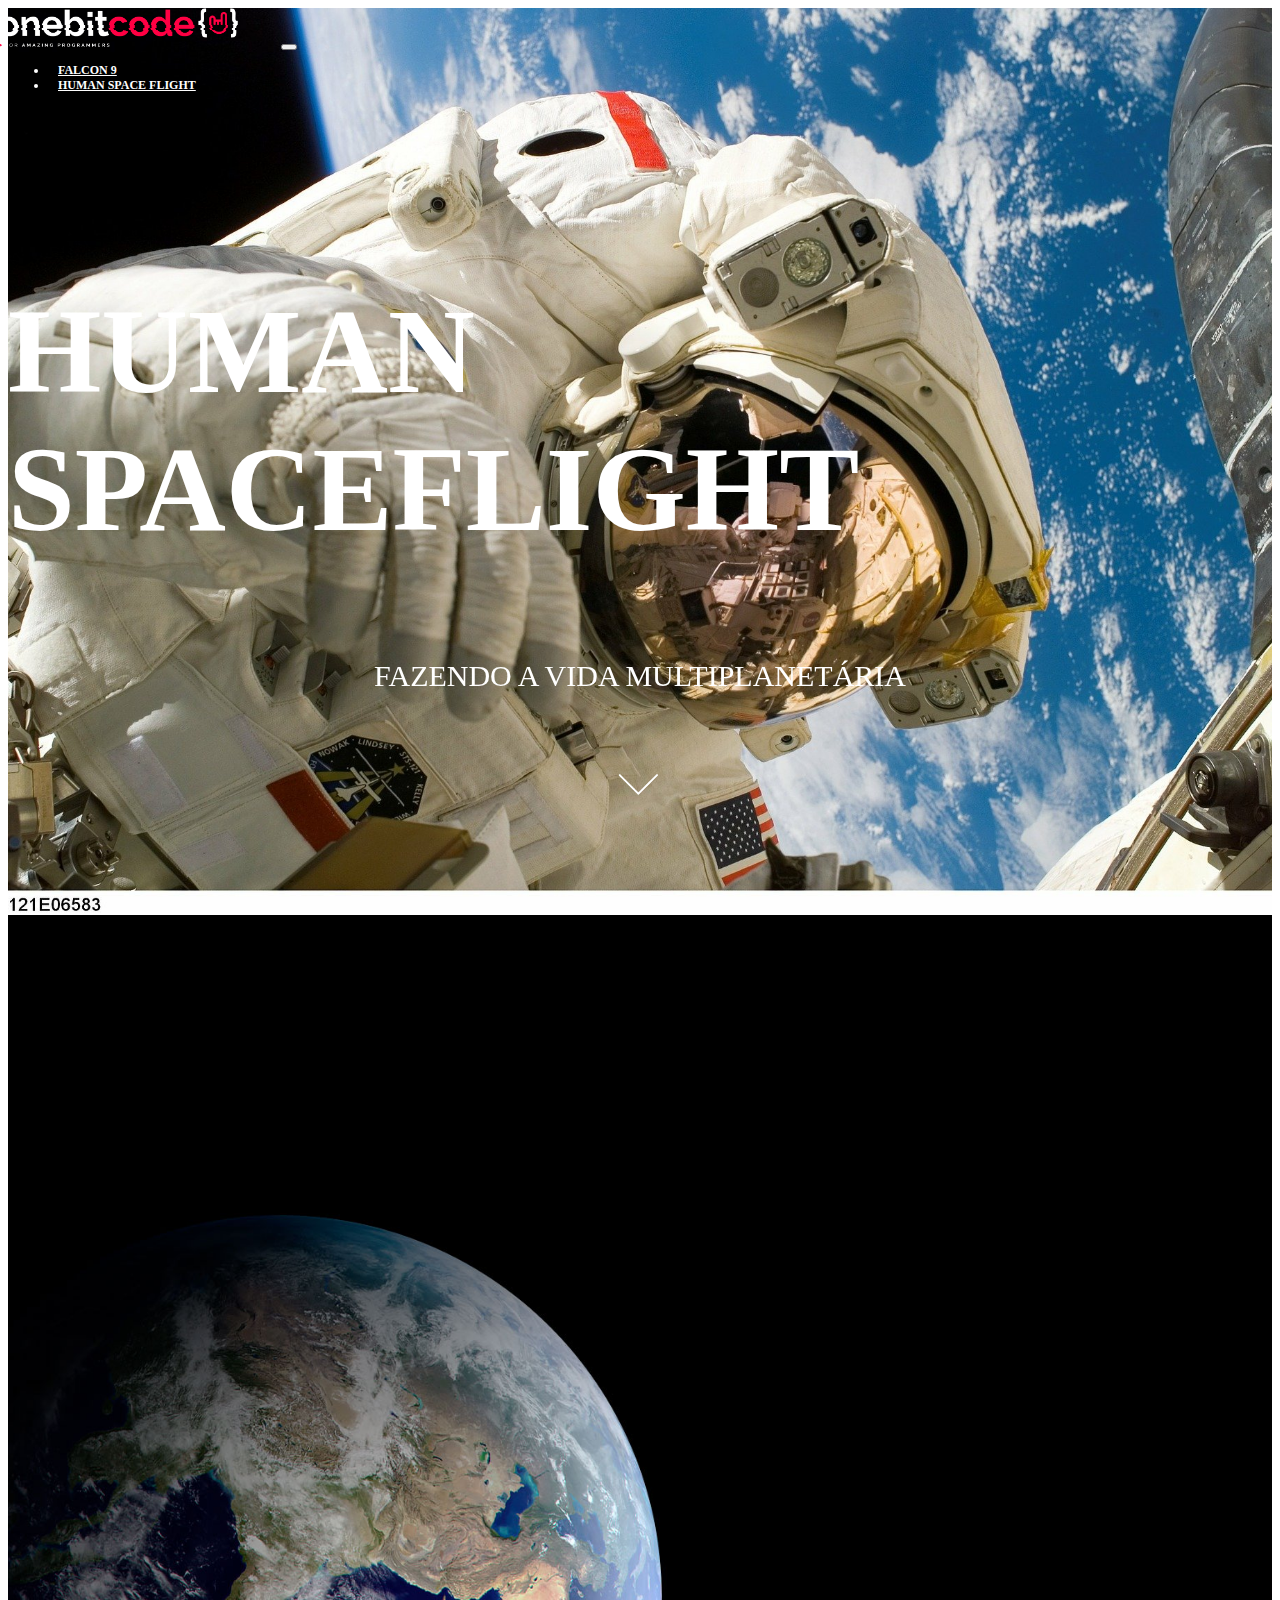
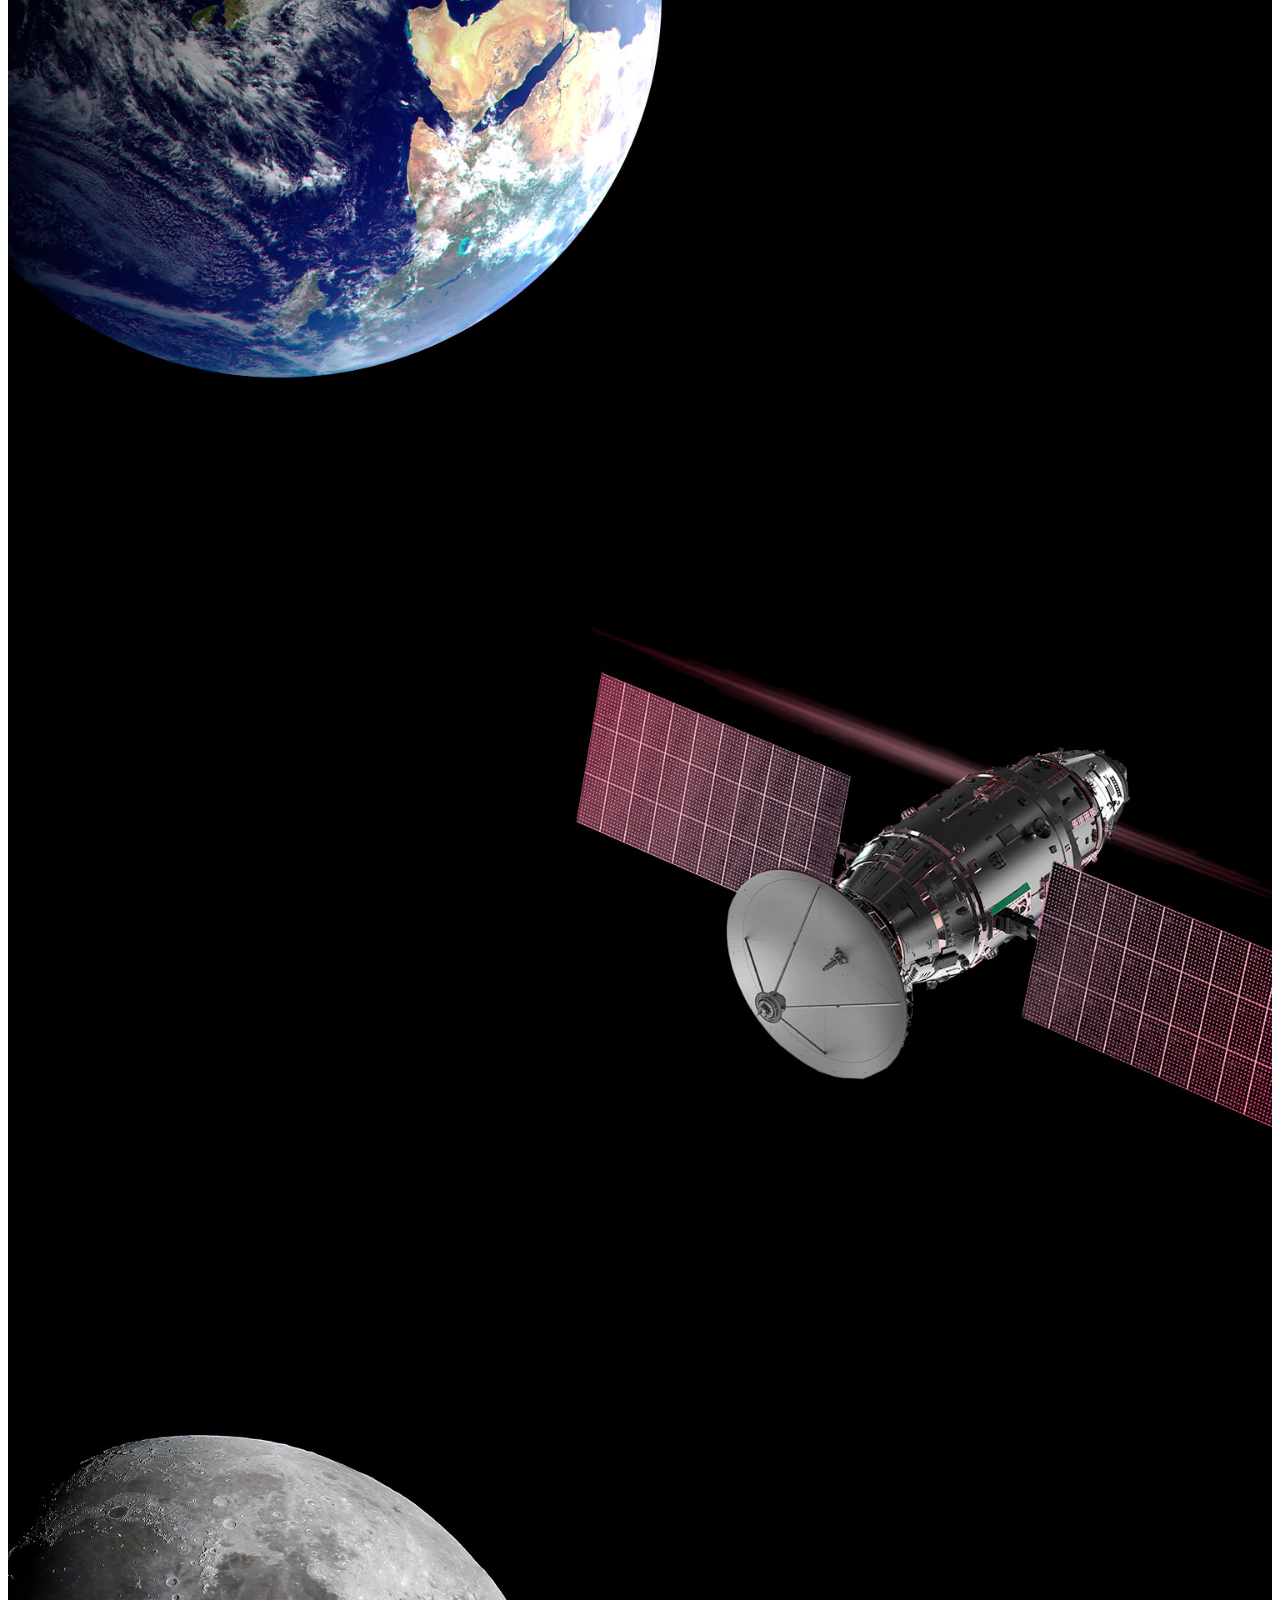
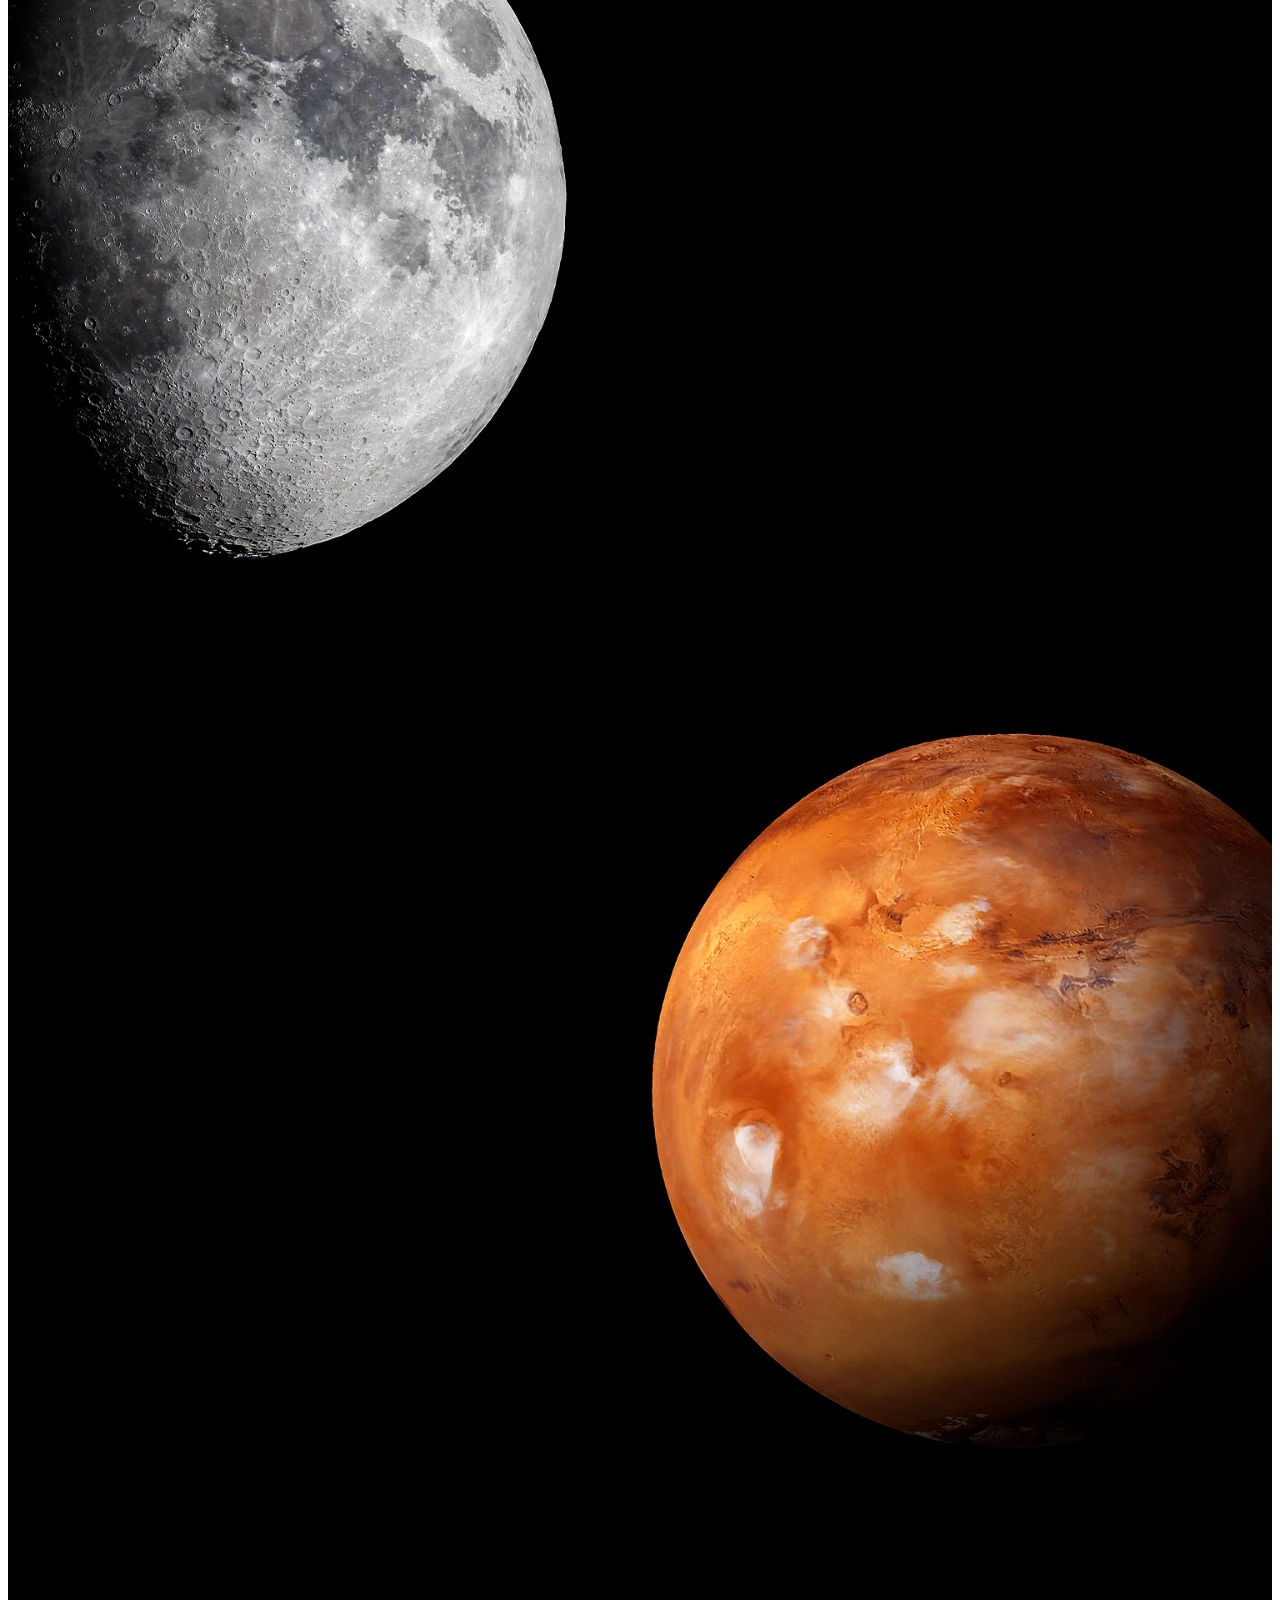
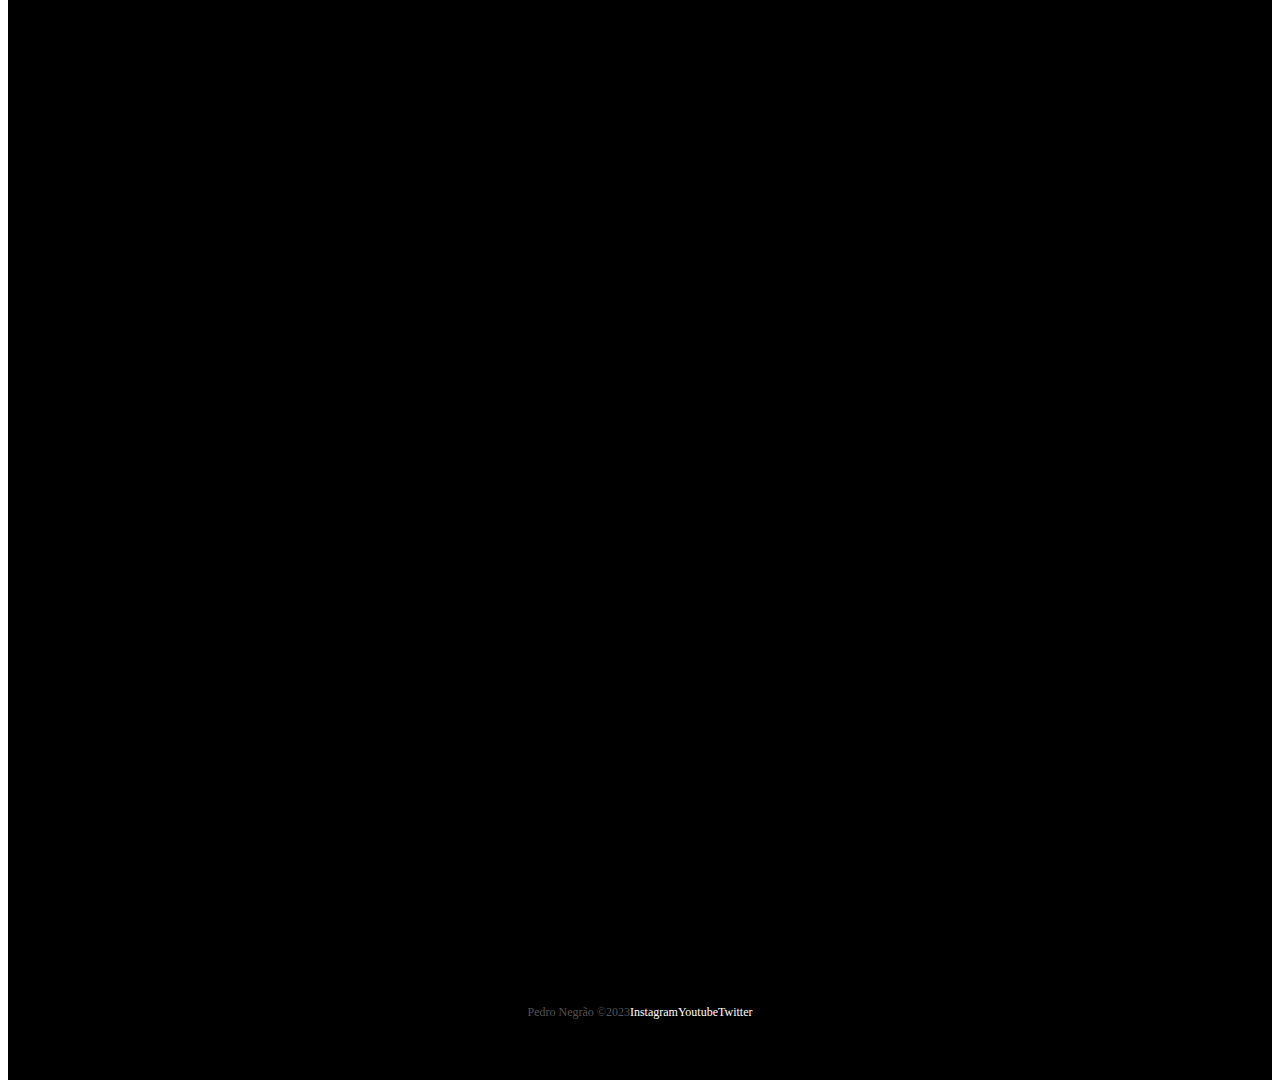
<file: humanflight.html>
<!DOCTYPE html>
<html lang="pt-br">
  <head>
    <meta charset="UTF-8" />
    <meta http-equiv="X-UA-Compatible" content="IE=edge" />
    <meta name="viewport" content="width=device-width, initial-scale=1.0" />

    <!--Bootstrap CSS-->
    <link
      href="https://cdn.jsdelivr.net/npm/bootstrap@5.1.3/dist/css/bootstrap.min.css"
      rel="stylesheet"
      integrity="sha384-1BmE4kWBq78iYhFldvKuhfTAU6auU8tT94WrHftjDbrCEXSU1oBoqyl2QvZ6jIW3"
      crossorigin="anonymous"
    />

    <!--LIB animation CSS-->
    <link rel="stylesheet" href="https://unpkg.com/aos@next/dist/aos.css" />

    <!--Favicon-->
    <link
      rel="shortcut icon"
      href="./imagens/Logo/favicon.png"
      type="image/x-icon"
    />

    <!--LINK do CSS -->
    <link rel="stylesheet" href="./css/style.css" />

    <title>Projeto - Space X</title>
  </head>
  <body >
    <div class="container-fluid container00 container08">
      <div class="container">
        <header class="header">
          <nav class="navbar navbar-expand-lg navbar-dark bg-transparent pt-4">
            <div class="container-fluid">
              <a href="./index.html"
                ><img
                  src="./imagens/Logo/logo-obc-2021-darkbg.png"
                  alt="LogoOBC"
                  class="logoPc img-fluid"
              /></a>
              <button class="navbar-toggler" type="button" data-bs-toggle="collapse"data-bs-target="#navbarNav" aria-controls="navbarNav" aria-expanded="false"aria-label="Toggle navigation">
                <span class="navbar-toggler-icon"></span>
                </button>
                <div class="collapse navbar-collapse" id="navbarNav">
                <ul class="navbar-nav">
                <li class="nav-item">
                <a class="nav-link active" aria-current="page" href="./falcon9.html" id="navItem" >FALCON 9</a>
                </li>
                <li class="nav-item">
                <a class="nav-link active" href="./humanflight.html" id="navItem">HUMAN SPACE FLIGHT</a>
                </li></ul>
            </div>
          </nav>
        </header>
      </div>

      <div
        class="container text-center container01Content"data-aos="fade-down"data-aos-duration="1300">
        <h1 class="titleHuman">HUMAN SPACEFLIGHT</h1>

        <p class="subTitleHuman">FAZENDO A VIDA MULTIPLANETÁRIA</p>

        <img
          src="./imagens/Home/arrowDown.gif"alt="arrowDown" class="arrowDown" />
      </div>
    </div>

    <div class="container-fluid text-center eartDesc">
      <p class="textDescEarth" data-aos="flip-right" data-aos-duration="1500">SpaceX também oferece voos cormeciais para orbita terrestre e lunar. Para começar a planejar a sua jornada, por favor contate-nos por <a href="" target="blank" class="emailOBC">onebitcode@gmail.com</a></p>
    </div>

    <div class="container-fluid container00 container09">
      <div class="containerRightContent aos-init" data-aos="fade-right" data-aos-duration="1500">
        <p>MISSÃO</p>
        <h2 class="titleSection">ÓRBITA DA TERRA</h2>
        <p class="subTitle">EXPERIMENTE O PLANETA AZUL A 300KM DE ALTURA</p>
        <button type="button" class="btn btn-outline-light p-3 px-5">EXPLORAR</button>
      </div>
    </div>

    <div class="container-fluid container00 container10">
      <div class="containerLeftContent aos-init" data-aos="fade-up" data-aos-duration="1500">
        <p>MISSÃO</p>
        <h2 class="titleSection">ESTAÇÃO ESPACIAL</h2>
        <p class="subTitle">TRANSPORTANTO HUMANOS PARA O LABORATÓRIO VOADOR NO CÉU</p>
        <button type="button" class="btn btn-outline-light py-3 px-5">EXPLORAR</button>
      </div>
    </div>

    <div class="container-fluid container00 container11">
      <div class="containerRightContent aos-init" data-aos="zoom-in-left" data-aos-duration="1500">
        <p>MISSÃO</p>
        <h2 class="titleSection">LUA</h2>
        <p class="subTitle">RETORNANDO HUMANOS PARA A NOSSA LUA VIZINHA</p>
        <button type="button" class="btn btn-outline-light py-3 px-5">EXPLORAR</button>
      </div>
    </div>

    <div class="container-fluid container00 container12">
      <div class="containerLeftContent aos-init" data-aos="flip-right" data-aos-duration="1500">
        <p>MISSÃO</p>
        <h2 class="titleSection">MARTE E ALÉM</h2>
        <p class="subTitle">O CAMINHO PARA TORNAR A HUMANIDADE MULTIPLANETÁRIA</p>
        <button type="button" class="btn btn-outline-light py-3 px-5">EXPLORAR</button>
      </div>
    </div>

    <div class="container-fluid text-center downloadDesc">
      <p data-aos="fade-right" data-aos-duration="1500" class="aos-init">Para mais informações sobre os serviçoes entre em contato com <a href="" target="blank" class="emailOBC">onebitcode@gmail.com</a></p>
    
      <button type="button" class="btn btn-outline-light p-3" data-aos="flip-left" data-aos-duration="1500">BAIXAR GUIA DO USUÁRIO</button>
    
      <button type="button" class="btn btn-outline-light p-3" data-aos="flip-up" data-aos-duration="1500">CAPACIDADES E SERVIÇOS</button>
    </div>
    
    <footer class="container-fluid footer">
      <span class="me-4 copyOBC">Pedro Negrão &copy;2023</span>
      <a href="" target="blank" class="me-4">Instagram</a>
      <a href="" target="blank" class="me-4">Youtube</a>
      <a href="" target="blank" >Twitter</a>
    </footer>

    <!--Bootstrap Script-->
    <script
      src="https://cdn.jsdelivr.net/npm/bootstrap@5.1.3/dist/js/bootstrap.bundle.min.js"
      integrity="sha384-ka7Sk0Gln4gmtz2MlQnikT1wXgYsOg+OMhuP+IlRH9sENBO0LRn5q+8nbTov4+1p"
      crossorigin="anonymous"
    ></script>

    <!--LIB animation Script-->
    <script src="https://unpkg.com/aos@next/dist/aos.js"></script>
    <script>
      AOS.init();
    </script>
  </body>
</html>
</file>
<file: css/style.css>
@import url("https://fonts.googleapis.com/css2?family=Rubik:wght@400;514&display=swap");
* {
  color: white;
}

.header {
  font-size: 12px;
  font-weight: bold;
}
.header #navItem {
  margin-left: 10px;
}
.header #navItem:hover {
  color: #b9b9b9;
}

.container00 {
  min-height: 100vh;
  background-size: cover;
  background-repeat: no-repeat;
  background-position: center;
}

.arrowDown {
  display: inline-block;
  width: 90px;
  margin-top: 5px;
}

.logoPc {
  width: 240px;
  margin-left: -10px;
  margin-right: 40px;
}

#button {
  padding: 15px 35px;
  border: 2px solid white;
}

.footer {
  background-color: black;
  height: 15vh;
  font-size: 12px;
  font-weight: 500;
  display: flex;
  align-items: center;
  justify-content: center;
}
.footer a {
  text-decoration: none;
  color: white;
}
.footer a:hover {
  color: #b9b9b9;
}
.footer .copyOBC {
  color: #555252;
}

.downloadDesc {
  background-color: black;
  height: 85vh;
  padding-top: 240px;
}
.downloadDesc button {
  border: 2px solid white;
  margin-right: 10px;
}

.emailOBC {
  text-decoration: none;
  color: white;
  border-bottom: 1px solid white;
}
.emailOBC:hover {
  border-bottom: 1px solid #b9b9b9;
  color: #b9b9b9;
}

@media (max-width: 405px) {
  .logoPc {
    width: 180px;
    margin-top: 15px;
  }
  .footer {
    font-size: 10px;
  }
}
@media (max-width: 449px) {
  .downloadDesc button {
    margin: 10px 0px;
  }
}
@media (max-width: 350px) {
  .logoPc {
    width: 150px;
    margin-top: 15px;
  }
}
.container00.container01 {
  background-image: url(../imagens/Home/img01.jpg);
}
.container00.container02 {
  background-image: url(../imagens/Home/img02.jpg);
}
.container00.container03 {
  background-image: url(../imagens/Home/gif01.gif);
}
.container00.container04 {
  background-image: url(../imagens/Home/img03.jpg);
}

.titlePadding {
  padding-top: 200px;
}

.shortTitle {
  width: 550px;
  margin-bottom: 25px;
}

.mediumTitle {
  width: 650px;
  margin-bottom: 25px;
}

@media (max-width: 750px) {
  .titlePadding {
    padding-top: 120px;
  }
  .shortTitle,
  .mediumTitle {
    width: auto;
    font-size: 50px;
  }
}
@media (max-width: 380px) {
  .shortTitle,
  .mediumTitle {
    width: auto;
    font-size: 40px;
  }
}
.container00.container05 {
  background-image: url(../imagens/Falcon9/img01.jpg);
}
.container00.container06 {
  background-image: url(../imagens/Falcon9/img02.jpg);
}
.container00.carrossel01 {
  background-image: url(../imagens/Falcon9/img03.jpg);
}
.container00.carrossel02 {
  background-image: url(../imagens/Falcon9/img04.jpg);
}
.container00.carrossel03 {
  background-image: url(../imagens/Falcon9/img05.jpg);
}
.container00.carrossel04 {
  background-image: url(../imagens/Falcon9/img06.jpg);
}
.container00.carrossel05 {
  background-image: url(../imagens/Falcon9/img07.jpg);
}
.container00.container07 {
  background-image: url(../imagens/Falcon9/img08.jpg);
}

.titleFalcon9 {
  font-size: 90px;
  font-family: "Rubik", sans-serif;
  font-weight: 514;
}

.titleContent {
  display: flex;
  flex-direction: column;
  justify-content: center;
  align-items: center;
  height: 80vh;
}

.numbers {
  background-color: black;
  height: 40vh;
  display: flex;
  flex-direction: column;
  justify-content: center;
}
.numbers .titleNumb {
  font-size: 90px;
}
.numbers .subTitleNumb {
  font-size: 20px;
}

.falcon9Desc {
  font-size: 22px;
  width: 640px;
  line-height: 50px;
}

.containerFalcon9Desc {
  display: grid;
  height: 90vh;
  align-items: center;
  justify-content: left;
}

#overViewPosition {
  width: 500px;
  margin-left: 13%;
  padding-top: 15%;
}

.carrosselSlide img {
  height: 100vh;
}

.carousselText {
  background-color: black;
}

@media (max-width: 768px) {
  .numbers .titleNumb {
    font-size: 80px;
  }
  .numbers .subTitleNumb {
    font-size: 18px;
  }
  .falcon9Desc {
    width: auto;
  }
  #overViewPosition {
    padding-top: 35%;
  }
}
@media (max-width: 578px) {
  .numbers {
    height: 60vh;
  }
  #overViewPosition {
    width: auto;
    margin-left: auto;
  }
}
@media (max-width: 375px) {
  .titleFalcon9 {
    font-size: 50px;
  }
  .falcon9Desc {
    font-size: 18px;
    line-height: auto;
  }
  .subTitleFalcon9 {
    font-size: 16px;
  }
}
.container00.container08 {
  background-image: url(../imagens/HumanFlight/img01.jpg);
}
.container00.container09 {
  background-image: url(../imagens/HumanFlight/img02.jpg);
}
.container00.container10 {
  background-image: url(../imagens/HumanFlight/img03.jpg);
}
.container00.container11 {
  background-image: url(../imagens/HumanFlight/img04.jpg);
}
.container00.container12 {
  background-image: url(../imagens/HumanFlight/img05.jpg);
}

.container01Content {
  height: 90vh;
  display: flex;
  flex-direction: column;
  justify-content: center;
  align-items: center;
}
.container01Content .titleHuman {
  font-size: 120px;
}
.container01Content .subTitleHuman {
  margin-top: 20px;
  margin-bottom: 50px;
  font-size: 30px;
  font-weight: 300;
}
.container01Content img {
  width: 130px;
}

.eartDesc {
  background-color: black;
  height: 25vh;
  display: flex;
  justify-content: center;
  align-items: center;
}
.eartDesc .textDescEarth {
  color: #d8d8d8;
  font-weight: 400;
  font-size: 20px;
  width: 800px;
}

.containerRightContent {
  margin-left: 55%;
  padding-top: 15%;
}

.titleSection {
  font-size: 60px;
  font-weight: bold;
}

.subTitle {
  font-weight: 300;
  margin-bottom: 40px;
}

.containerLeftContent {
  margin-left: 5%;
  padding-top: 15%;
}

@media (max-width: 768px) {
  .container01Content .titleHuman {
    font-size: 90px;
  }
  .container01Content img {
    width: 100px;
  }
  .containerRightContent {
    margin-left: 15%;
  }
  .containerLeftContent {
    margin-left: 15%;
  }
  .earthDesc .textDescEarth {
    color: #d8d8d8;
    font-weight: 400;
    font-size: 18px;
    width: auto;
  }
}
@media (max-width: 610px) {
  .container01Content .titleHuman {
    font-size: 60px;
  }
  .container01Content .subTitleHuman {
    font-size: 24px;
  }
  .containerRightContent {
    margin-left: 5%;
  }
  .containerLeftContent {
    margin-left: 5%;
  }
  .titleSection {
    font-size: 50px;
  }
}
@media (max-width: 425px) {
  .container01Content h1 {
    font-size: 40px;
  }
  .container01Content p {
    font-size: 16px;
  }
  .arrowDown {
    display: none;
  }
  .eartDesc {
    height: 30vh;
  }
  .eartDesc p {
    color: #d8d8d8;
    font-weight: 400;
    font-size: 14px;
    width: auto;
  }
  .containerRightContent {
    margin-left: 20%;
    padding-top: 30%;
  }
  .titleSection {
    font-size: 50px;
    font-weight: bold;
  }
  .subTitle {
    font-weight: 300;
    margin-bottom: 40px;
  }
  .containerLeftContent {
    margin-left: 7%;
    padding-top: 30%;
  }
}
@media (max-width: 380px) {
  .container01Content .titleHuman {
    font-size: 40px;
  }
  .container01Content img {
    width: 80px;
  }
}

/*# sourceMappingURL=style.css.map */
</file>
